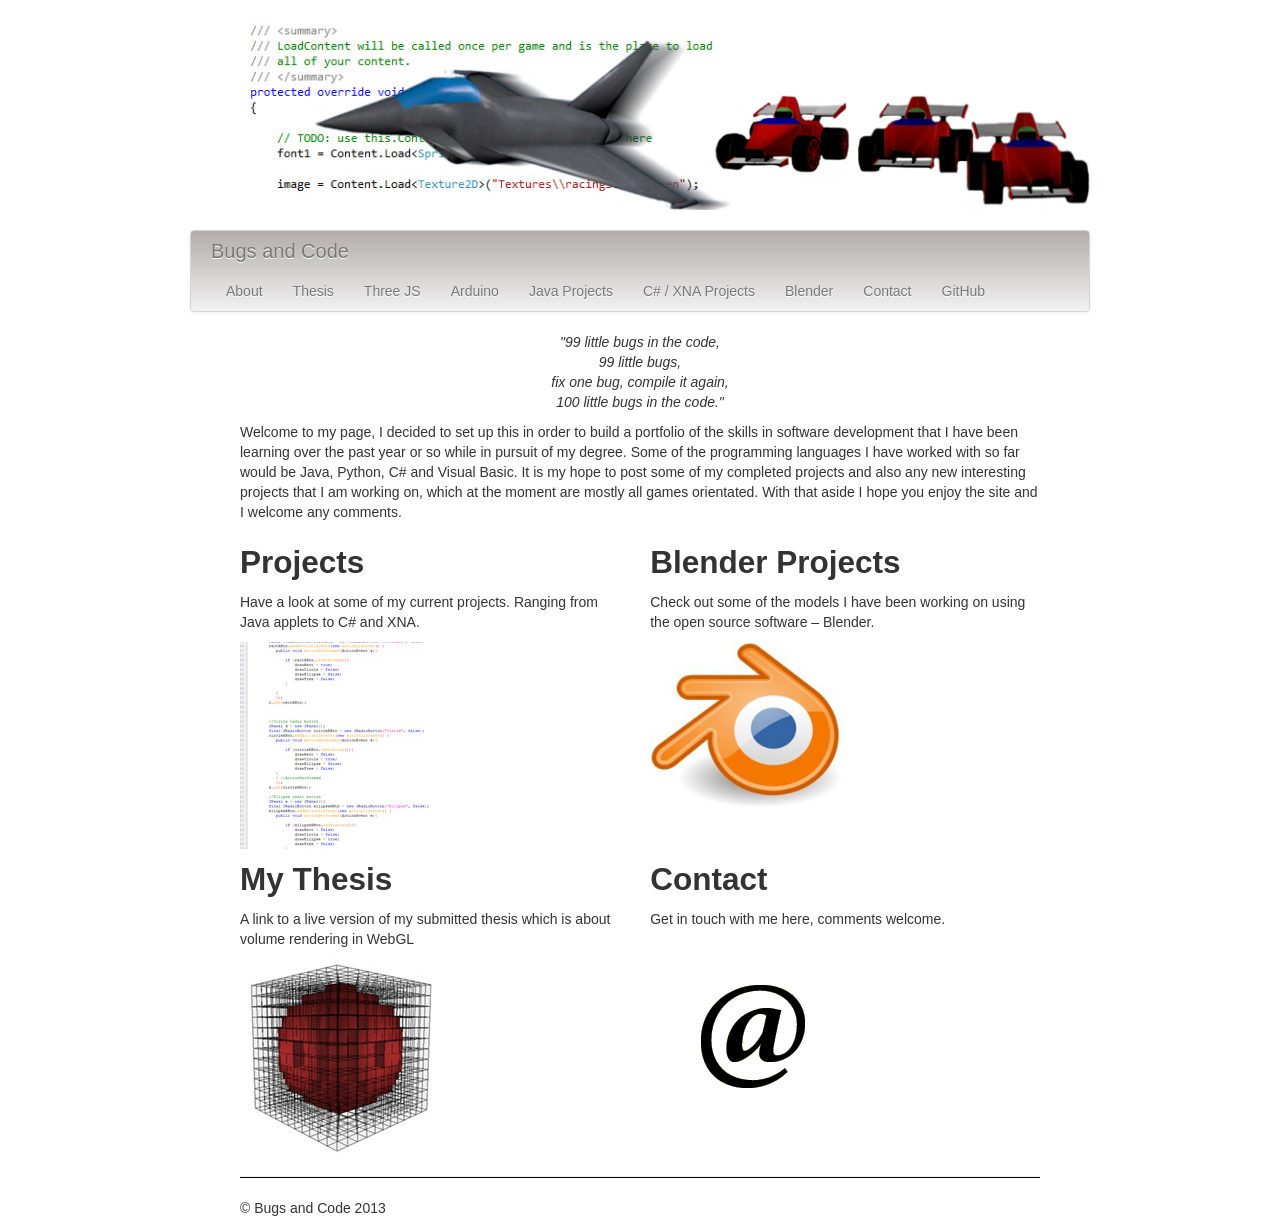
<file: index.html>
<!DOCTYPE html>
<html lang="en">
<head>
    <meta charset="utf-8">
    <title>Bugs and Code</title>
    <meta name="viewport" content="width=device-width, initial-scale=1.0">
    <meta name="description" content="">
    <meta name="author" content="">

    <!-- Le styles -->
    <link href="./css/bootstrap.min.css" rel="stylesheet">
    <link href="./css/site.css" rel="stylesheet">
    <style type="text/css">
        body {

            background-color: #ffffff;
        }
    </style>
    <link href="./css/bootstrap-responsive.min.css" rel="stylesheet">

    <!-- HTML5 shim, for IE6-8 support of HTML5 elements -->
    <!--[if lt IE 9]>
    <script src="../assets/js/html5shiv.js"></script>
    <![endif]-->
</head>
<body>
<div style="width:900px; margin:0 auto;">

    <img src="./img/title.jpg" alt="title image" style="padding: 20px"/>

    <div class="navbar">
    	  <div class="navbar-inner">
		    <div class="container">
                <a class="brand active" href="index.html">Bugs and Code</a>
		        <a class="btn btn-navbar" style="float: left" data-toggle="collapse" data-target=".nav-collapse">
		        <span class="icon-bar"></span>
		        <span class="icon-bar"></span>
		        <span class="icon-bar"></span>
		        </a>
		      <div class="nav-collapse">
		        <ul class="nav">
                        <li><a href="./html/about.html">About</a></li>
                        <li><a href="http://wtarr.github.io/Thesis" target="_blank">Thesis</a></li>
                        <li><a href="./html/threejs.html">Three JS</a></li>
                        <li><a href="./html/arduino.html">Arduino</a> </li>
                        <li><a href="./html/jprojects.html">Java Projects</a></li>
                        <li><a href="./html/csharpxna.html">C# / XNA Projects</a></li>
                        <li><a href="./html/blender.html">Blender</a></li>
                        <!--<li><a href="./html/links.html">Links</a></li>-->
                        <li><a href="./html/contact.html">Contact</a></li>
                        <li><a href="https://github.com/wtarr" target="_blank">GitHub</a></li>
                        <!--<li><a href="./html/unity.html">Unity</a></li>-->
		        </ul>		        	
		      </div><!-- /.nav-collapse -->
		    </div><!-- /.container -->
		  </div><!-- /navbar-inner -->
		</div><!-- /navbar -->

    <div style="padding-right: 50px; padding-left: 50px">  <!-- Content -->
        <strong style="text-align: center;">
        </strong>
        <p style="text-align: center;"><em>"99 little bugs in the code,<br/>
            99 little bugs,<br/>
            fix one bug, compile it again,<br/>
            100 little bugs in the code."</em></p>

        <p>Welcome to my page, I decided to set up this in order to build a portfolio of the skills in software
            development that I have been learning over the past year or so while in pursuit of my degree. Some
            of the programming languages I have worked with so far would be Java, Python, C# and Visual Basic.
            It is my hope to post some of my completed projects and also any new interesting projects that I am working
            on, which at the moment are mostly all games orientated. With that aside I hope you enjoy the site and I
            welcome any comments. </p>

        <div class="row-fluid">

            <div class="span6">
                <h2>Projects</h2>

                <p>Have a look at some of my current projects. Ranging from Java applets to C# and XNA.</p>
                <a href="html/projects.html"><img src="./img/code.jpg" alt="title image " width="200" height="200"/></a>
            </div>

            <div class="span6">
                <h2>Blender Projects</h2>

                <p>Check out some of the models I have been working on using the open source software – Blender.</p>
                <a href="html/blender.html"><img src="./img/logoblender.jpg" alt="title image" width="200" height="200"/></a>
            </div>
        </div>
        <div class="row-fluid">
            <div class="span6">
                <h2>My Thesis</h2>

                <p>A link to a live version of my submitted thesis which is about volume rendering in WebGL</p>
                <a href="http://wtarr.github.io/Thesis" target="_blank"><img src="./img/vox.jpg" alt="title image" width="200" height="200"/></a>
            </div>

            <div class="span6">
                <h2>Contact</h2>

                <p>Get in touch with me here, comments welcome.</p>
                <a href="html/contact.html"><img src="./img/contact.gif" alt="title image" width="200" height="200"/></a>
            </div>
        </div>


        <hr style="border-bottom-color: #000000">

        <p>&copy; Bugs and Code 2013</p>


    </div>  <!-- Content -->

 </div>
    <!-- Le javascript
    ================================================== -->
    <!-- Placed at the end of the document so the pages load faster -->
    <script src="./js/jquery-1.10.2.min.js"></script>
    <script src="./js/bootstrap.min.js"></script>


</body>
</html>
</file>
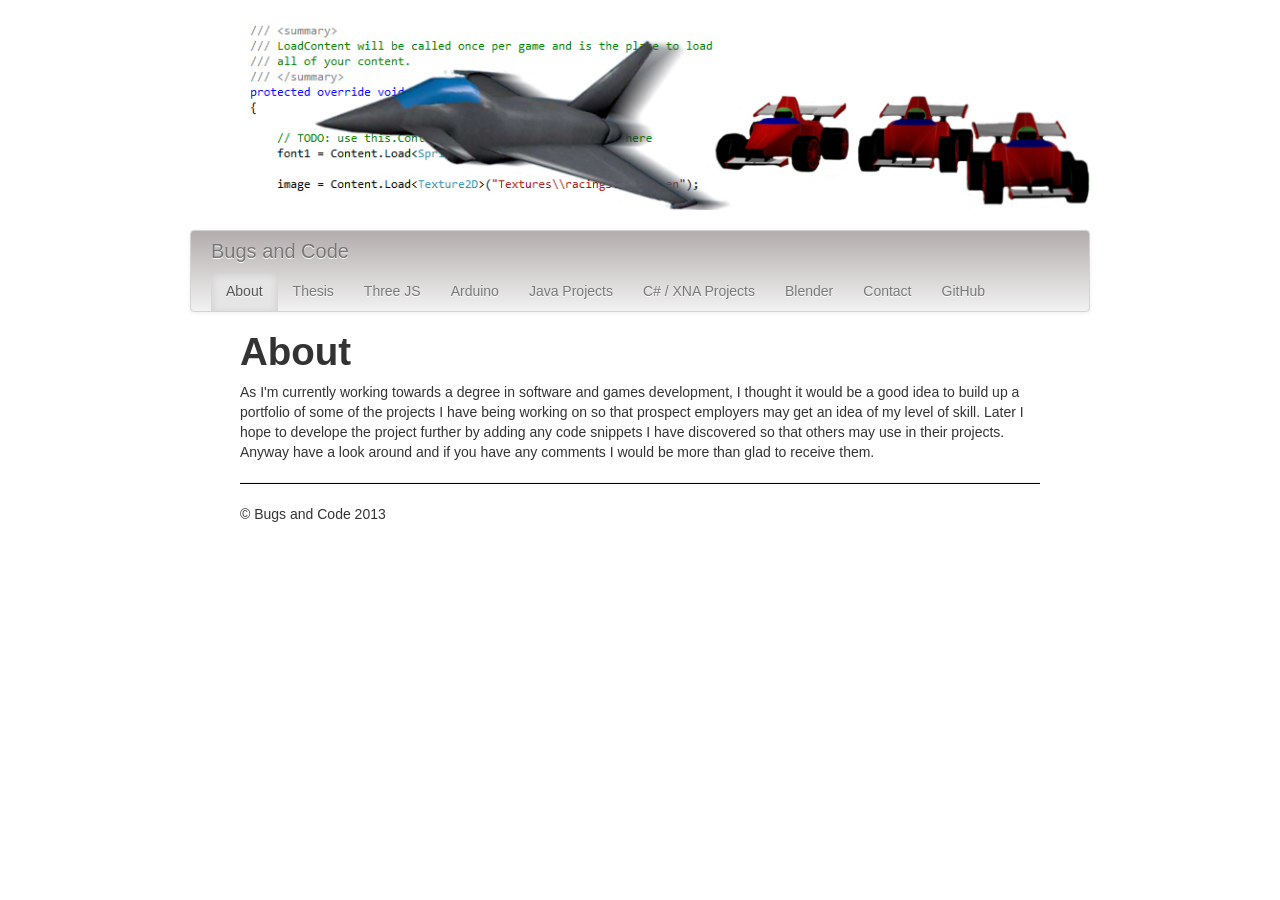
<file: html/about.html>
<!DOCTYPE html>
<html lang="en">
<head>
    <meta charset="utf-8">
    <title>Bugs and Code</title>
    <meta name="viewport" content="width=device-width, initial-scale=1.0">
    <meta name="description" content="">
    <meta name="author" content="">

    <!-- Le styles -->
    <link href="../css/bootstrap.min.css" rel="stylesheet">
    <link href="../css/site.css" rel="stylesheet">
    <style type="text/css">
        body {
            background-color: #ffffff;
        }
    </style>
    <link href="../css/bootstrap-responsive.min.css" rel="stylesheet">

    <!-- HTML5 shim, for IE6-8 support of HTML5 elements -->
    <!--[if lt IE 9]>
    <script src="../assets/js/html5shiv.js"></script>
    <![endif]-->
</head>
<body>
<div style="width:900px; margin:0 auto;">

    <img src="../img/title.jpg" alt="title image" style="padding: 20px"/>

    <div class="navbar">
        <div class="navbar-inner">
            <div class="container">
                <a class="brand " href="../index.html">Bugs and Code</a>
                <a class="btn btn-navbar" style="float: left" data-toggle="collapse" data-target=".nav-collapse">
                    <span class="icon-bar"></span>
                    <span class="icon-bar"></span>
                    <span class="icon-bar"></span>
                </a>
                <div class="nav-collapse">
                    <ul class="nav">
                        <li class="active"><a href="about.html">About</a></li>
                        <li><a href="http://wtarr.github.io/Thesis" target="_blank">Thesis</a></li>
                        <li><a href="threejs.html">Three JS</a></li>
                        <li><a href="arduino.html">Arduino</a> </li>
                        <li><a href="jprojects.html">Java Projects</a></li>
                        <li><a href="csharpxna.html">C# / XNA Projects</a></li>
                        <li><a href="blender.html">Blender</a></li>
                        <!--<li><a href="links.html">Links</a></li>-->
                        <li><a href="contact.html">Contact</a></li>
                        <li><a href="https://github.com/wtarr" target="_blank">GitHub</a></li>
                        <!--<li><a href="unity.html">Unity</a></li>-->
                    </ul>
                </div><!-- /.nav-collapse -->
            </div><!-- /.container -->
        </div><!-- /navbar-inner -->
    </div><!-- /navbar -->

    <div style="padding-right: 50px; padding-left: 50px">  <!-- Content -->

        <h1>About</h1>

        <p>
            As I'm currently working towards a degree in software and games development, I thought it would be a good idea to build up a portfolio of some of the projects I have being working on so that prospect employers may get an idea of my level of skill. Later I hope to develope the project further by adding any code snippets I have discovered so that others may use in their projects.
        Anyway have a look around and if you have any comments I would be more than glad to receive them.
        </p>
        <hr style="border-bottom-color: #000000">

        <p>&copy; Bugs and Code 2013</p>


    </div>  <!-- Content -->

</div>
<!-- Le javascript
================================================== -->
<!-- Placed at the end of the document so the pages load faster -->
<script src="../js/jquery-1.10.2.min.js"></script>
<script src="../js/bootstrap.min.js"></script>


</body>
</html>
</file>
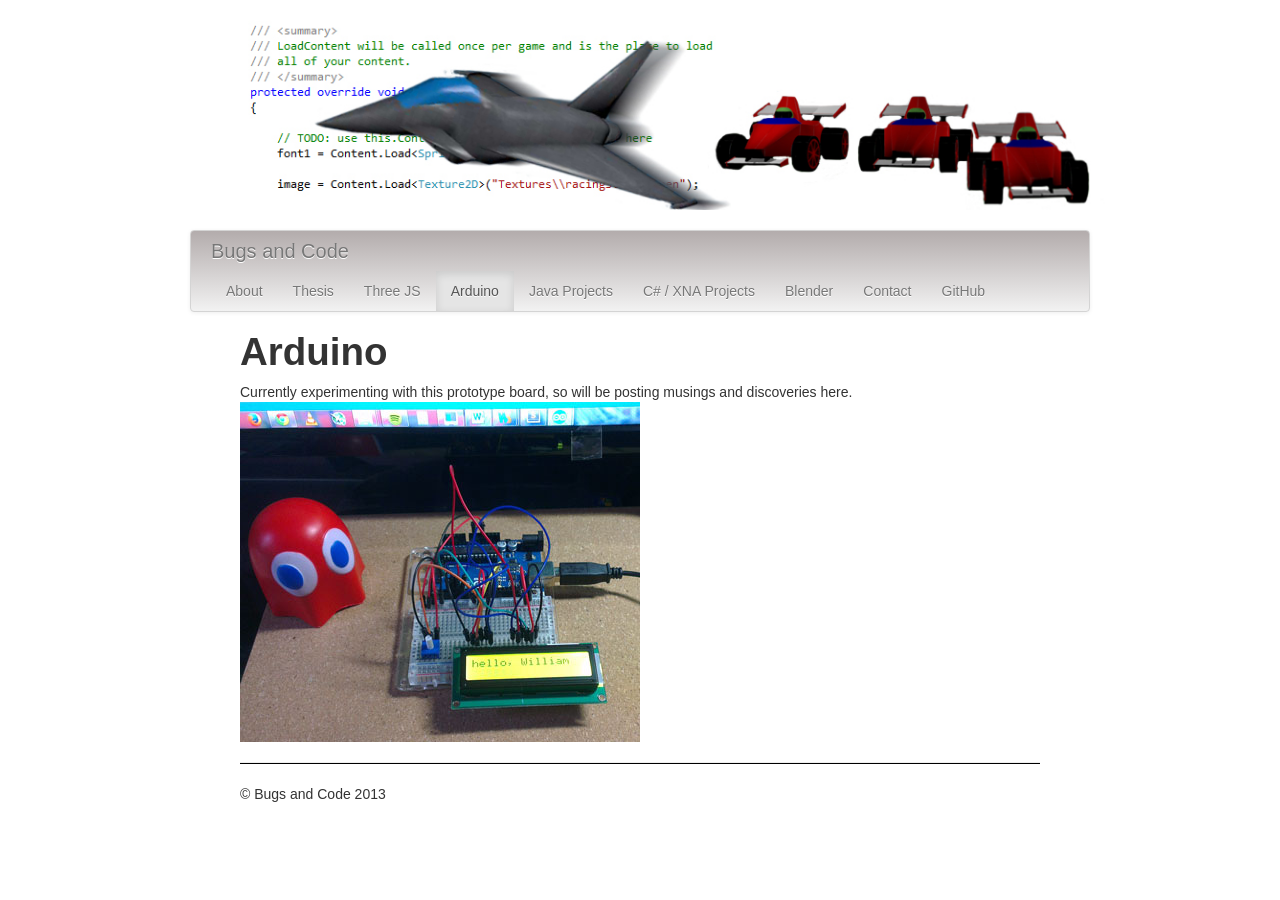
<file: html/arduino.html>
<!DOCTYPE html>
<html lang="en">
<head>
    <meta charset="utf-8">
    <title>Bugs and Code</title>
    <meta name="viewport" content="width=device-width, initial-scale=1.0">
    <meta name="description" content="">
    <meta name="author" content="">

    <!-- Le styles -->
    <link href="../css/bootstrap.min.css" rel="stylesheet">
    <link href="../css/site.css" rel="stylesheet">
    <style type="text/css">
        body {
            background-color: #ffffff;
        }
    </style>
    <link href="../css/bootstrap-responsive.min.css" rel="stylesheet">

    <!-- HTML5 shim, for IE6-8 support of HTML5 elements -->
    <!--[if lt IE 9]>
    <script src="../assets/js/html5shiv.js"></script>
    <![endif]-->
</head>
<body>
<div style="width:900px; margin:0 auto;">

    <img src="../img/title.jpg" alt="title image" style="padding: 20px"/>

    <div class="navbar">
        <div class="navbar-inner">
            <div class="container">
                <a class="brand " href="../index.html">Bugs and Code</a>
                <a class="btn btn-navbar" style="float: left" data-toggle="collapse" data-target=".nav-collapse">
                    <span class="icon-bar"></span>
                    <span class="icon-bar"></span>
                    <span class="icon-bar"></span>
                </a>
                <div class="nav-collapse">
                    <ul class="nav">
                        <li><a href="about.html">About</a></li>
                        <li><a href="http://wtarr.github.io/Thesis" target="_blank">Thesis</a></li>
                        <li><a href="threejs.html">Three JS</a></li>
                        <li class="active"><a href="arduino.html">Arduino</a> </li>
                        <li><a href="jprojects.html">Java Projects</a></li>
                        <li><a href="csharpxna.html">C# / XNA Projects</a></li>
                        <li><a href="blender.html">Blender</a></li>
                        <!--<li><a href="links.html">Links</a></li>-->
                        <li><a href="contact.html">Contact</a></li>
                        <li><a href="https://github.com/wtarr" target="_blank">GitHub</a></li>
                        <!--<li><a href="unity.html">Unity</a></li>-->
                    </ul>
                </div><!-- /.nav-collapse -->
            </div><!-- /.container -->
        </div><!-- /navbar-inner -->
    </div><!-- /navbar -->

    <div style="padding-right: 50px; padding-left: 50px">  <!-- Content -->

        <h1>Arduino</h1>

        <p>
           Currently experimenting with this prototype board, so will be posting musings and discoveries here.
            <img src="../img/ardLCD.jpg"/>
        </p>



        <hr style="border-bottom-color: #000000">

        <p>&copy; Bugs and Code 2013</p>


    </div>  <!-- Content -->

</div>
<!-- Le javascript
================================================== -->
<!-- Placed at the end of the document so the pages load faster -->
<script src="../js/jquery-1.10.2.min.js"></script>
<script src="../js/bootstrap.min.js"></script>


</body>
</html>
</file>
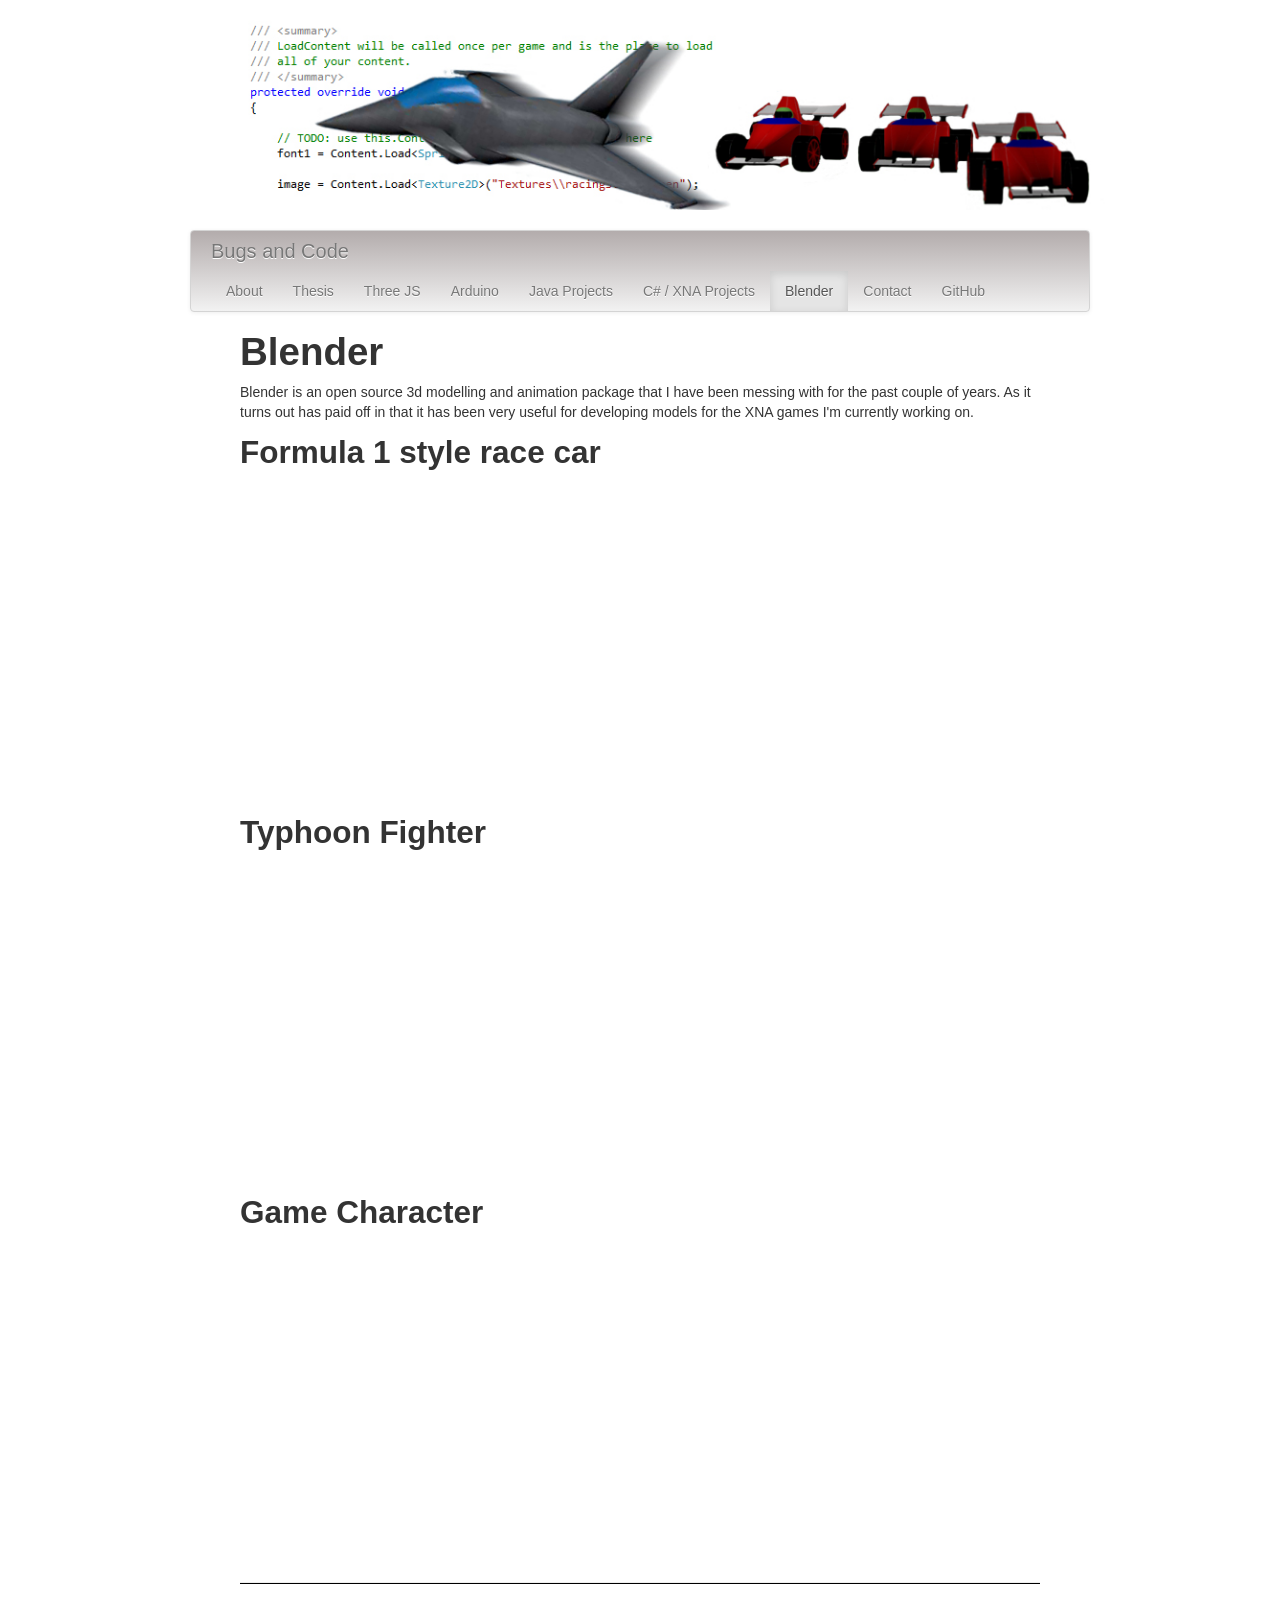
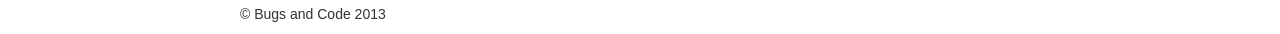
<file: html/blender.html>
<!DOCTYPE html>
<html lang="en">
<head>
    <meta charset="utf-8">
    <title>Bugs and Code</title>
    <meta name="viewport" content="width=device-width, initial-scale=1.0">
    <meta name="description" content="">
    <meta name="author" content="">

    <!-- Le styles -->
    <link href="../css/bootstrap.min.css" rel="stylesheet">
    <link href="../css/site.css" rel="stylesheet">
    <style type="text/css">
        body {

            background-color: #ffffff;
        }
    </style>
    <link href="../css/bootstrap-responsive.min.css" rel="stylesheet">

    <!-- HTML5 shim, for IE6-8 support of HTML5 elements -->
    <!--[if lt IE 9]>
    <script src="../assets/js/html5shiv.js"></script>
    <![endif]-->
</head>
<body>
<div style="width:900px; margin:0 auto;">

    <img src="../img/title.jpg" alt="title image" style="padding: 20px"/>

    <div class="navbar">
        <div class="navbar-inner">
            <div class="container">
                <a class="brand" href="../index.html">Bugs and Code</a>
                <a class="btn btn-navbar" style="float: left" data-toggle="collapse" data-target=".nav-collapse">
                    <span class="icon-bar"></span>
                    <span class="icon-bar"></span>
                    <span class="icon-bar"></span>
                </a>
                <div class="nav-collapse">
                    <ul class="nav">
                        <li><a href="about.html">About</a></li>
                        <li><a href="http://wtarr.github.io/Thesis" target="_blank">Thesis</a></li>
                        <li><a href="threejs.html">Three JS</a></li>
                        <li><a href="arduino.html">Arduino</a> </li>
                        <li><a href="jprojects.html">Java Projects</a></li>
                        <li><a href="csharpxna.html">C# / XNA Projects</a></li>
                        <li class="active"><a href="./html/blender.html">Blender</a></li>
                        <!--<li><a href="links.html">Links</a></li>-->
                        <li><a href="contact.html">Contact</a></li>
                        <li><a href="https://github.com/wtarr" target="_blank">GitHub</a></li>
                        <!--<li><a href="unity.html">Unity</a></li>-->
                    </ul>
                </div><!-- /.nav-collapse -->
            </div><!-- /.container -->
        </div><!-- /navbar-inner -->
    </div><!-- /navbar -->

    <div style="padding-right: 50px; padding-left: 50px">  <!-- Content -->

        <h1>Blender</h1>
        Blender is an open source 3d modelling and animation package that I have been messing with for the past couple of years. As it turns out has paid off in that it has been very useful for developing models for the XNA games I'm currently working on.
        <h2>Formula 1 style race car</h2>
        <iframe src="https://www.youtube.com/embed/H-TNM9Y_tI4?rel=0" frameborder="0" width="560" height="315"></iframe>
        <h2>Typhoon Fighter</h2>
        <iframe src="https://www.youtube.com/embed/B5uKPDHwpp0?rel=0" frameborder="0" width="560" height="315"></iframe>

        &nbsp;
        <h2>Game Character</h2>
        <iframe src="https://www.youtube.com/embed/9dQLt8dmRds?rel=0" frameborder="0" width="560" height="315"></iframe>


        <hr style="border-bottom-color: #000000">

        <p>&copy; Bugs and Code 2013</p>


    </div>  <!-- Content -->

</div>
<!-- Le javascript
================================================== -->
<!-- Placed at the end of the document so the pages load faster -->
<script src="../js/jquery-1.10.2.min.js"></script>
<script src="../js/bootstrap.min.js"></script>


</body>
</html>
</file>
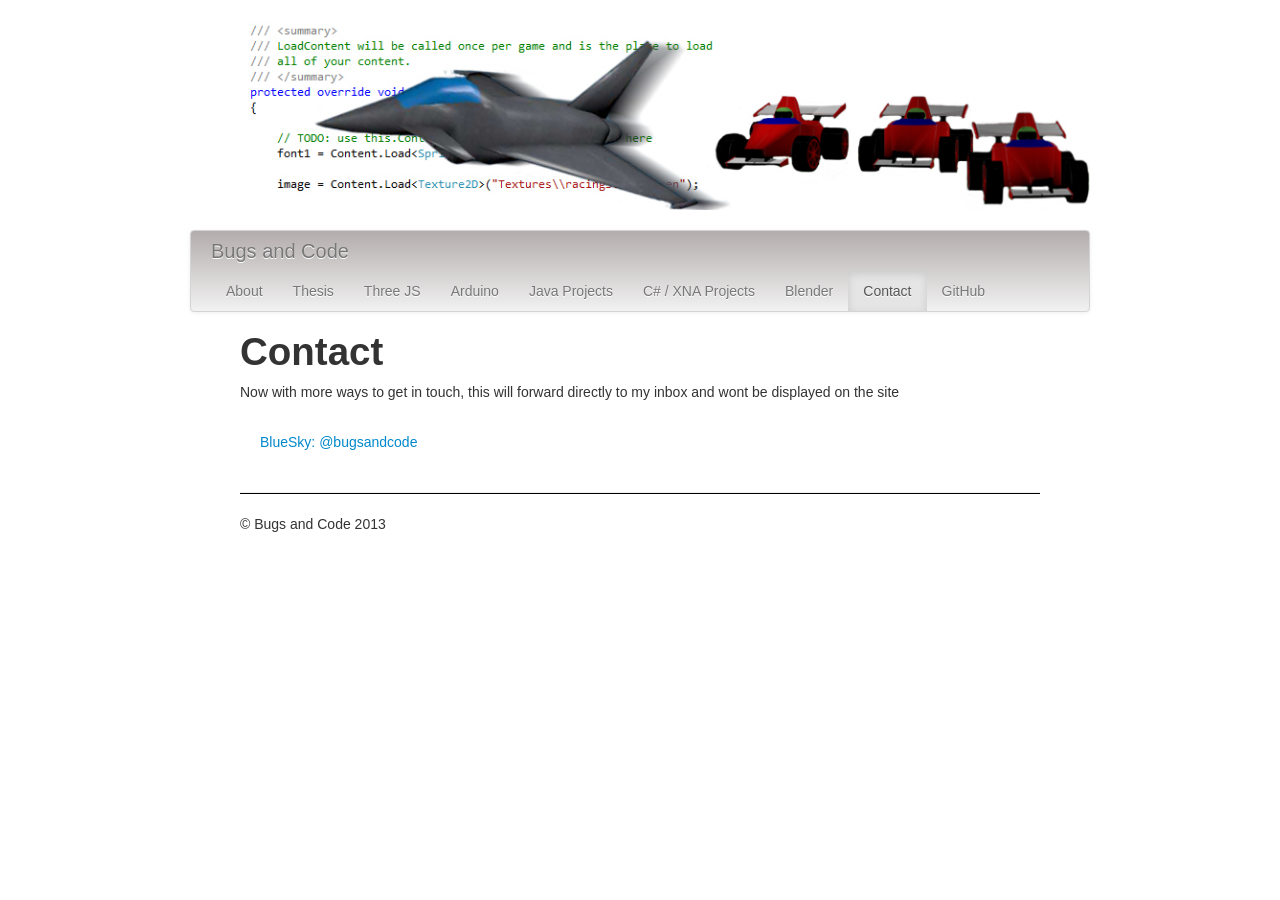
<file: html/contact.html>
<!DOCTYPE html>
<html lang="en">

<head>
    <meta charset="utf-8">
    <title>Bugs and Code</title>
    <meta name="viewport" content="width=device-width, initial-scale=1.0">
    <meta name="description" content="">
    <meta name="author" content="">

    <!-- Le styles -->
    <link href="../css/bootstrap.min.css" rel="stylesheet">
    <link href="../css/site.css" rel="stylesheet">
    <style type="text/css">
        body {

            background-color: #ffffff;
        }
    </style>
    <link href="../css/bootstrap-responsive.min.css" rel="stylesheet">

    <!-- HTML5 shim, for IE6-8 support of HTML5 elements -->
    <!--[if lt IE 9]>
    <script src="../assets/js/html5shiv.js"></script>
    <![endif]-->
</head>

<body>
    <div style="width:900px; margin:0 auto;">

        <img src="../img/title.jpg" alt="title image" style="padding: 20px" />

        <div class="navbar">
            <div class="navbar-inner">
                <div class="container">
                    <a class="brand" href="../index.html">Bugs and Code</a>
                    <a class="btn btn-navbar" style="float: left" data-toggle="collapse" data-target=".nav-collapse">
                        <span class="icon-bar"></span>
                        <span class="icon-bar"></span>
                        <span class="icon-bar"></span>
                    </a>
                    <div class="nav-collapse">
                        <ul class="nav">
                            <li>
                                <a href="about.html">About</a>
                            </li>
                            <li>
                                <a href="http://wtarr.github.io/Thesis" target="_blank">Thesis</a>
                            </li>
                            <li>
                                <a href="threejs.html">Three JS</a>
                            </li>
                            <li>
                                <a href="arduino.html">Arduino</a>
                            </li>
                            <li>
                                <a href="jprojects.html">Java Projects</a>
                            </li>
                            <li>
                                <a href="csharpxna.html">C# / XNA Projects</a>
                            </li>
                            <li>
                                <a href="blender.html">Blender</a>
                            </li>
                            <!--<li><a href="links.html">Links</a></li>-->
                            <li class="active">
                                <a href="./contact.html">Contact</a>
                            </li>
                            <li>
                                <a href="https://github.com/wtarr" target="_blank">GitHub</a>
                            </li>
                            <!--<li><a href="unity.html">Unity</a></li>-->
                        </ul>
                    </div>
                    <!-- /.nav-collapse -->
                </div>
                <!-- /.container -->
            </div>
            <!-- /navbar-inner -->
        </div>
        <!-- /navbar -->

        <div style="padding-right: 50px; padding-left: 50px">
            <!-- Content -->

            <h1>Contact</h1>
            <p>Now with more ways to get in touch, this will forward directly to my inbox and wont be displayed on the site</p>

            <div style="padding: 20px"><a href="https://bsky.app/profile/bugsandcode.bsky.social">BlueSky: @bugsandcode</a></div>
            
            <hr style="border-bottom-color: #000000">

            <p>&copy; Bugs and Code 2013</p>


        </div>
        <!-- Content -->

    </div>
    <!-- Le javascript
================================================== -->
    <!-- Placed at the end of the document so the pages load faster -->
    <script src="../js/jquery-1.10.2.min.js"></script>
    <script src="../js/bootstrap.min.js"></script>


</body>

</html>
</file>
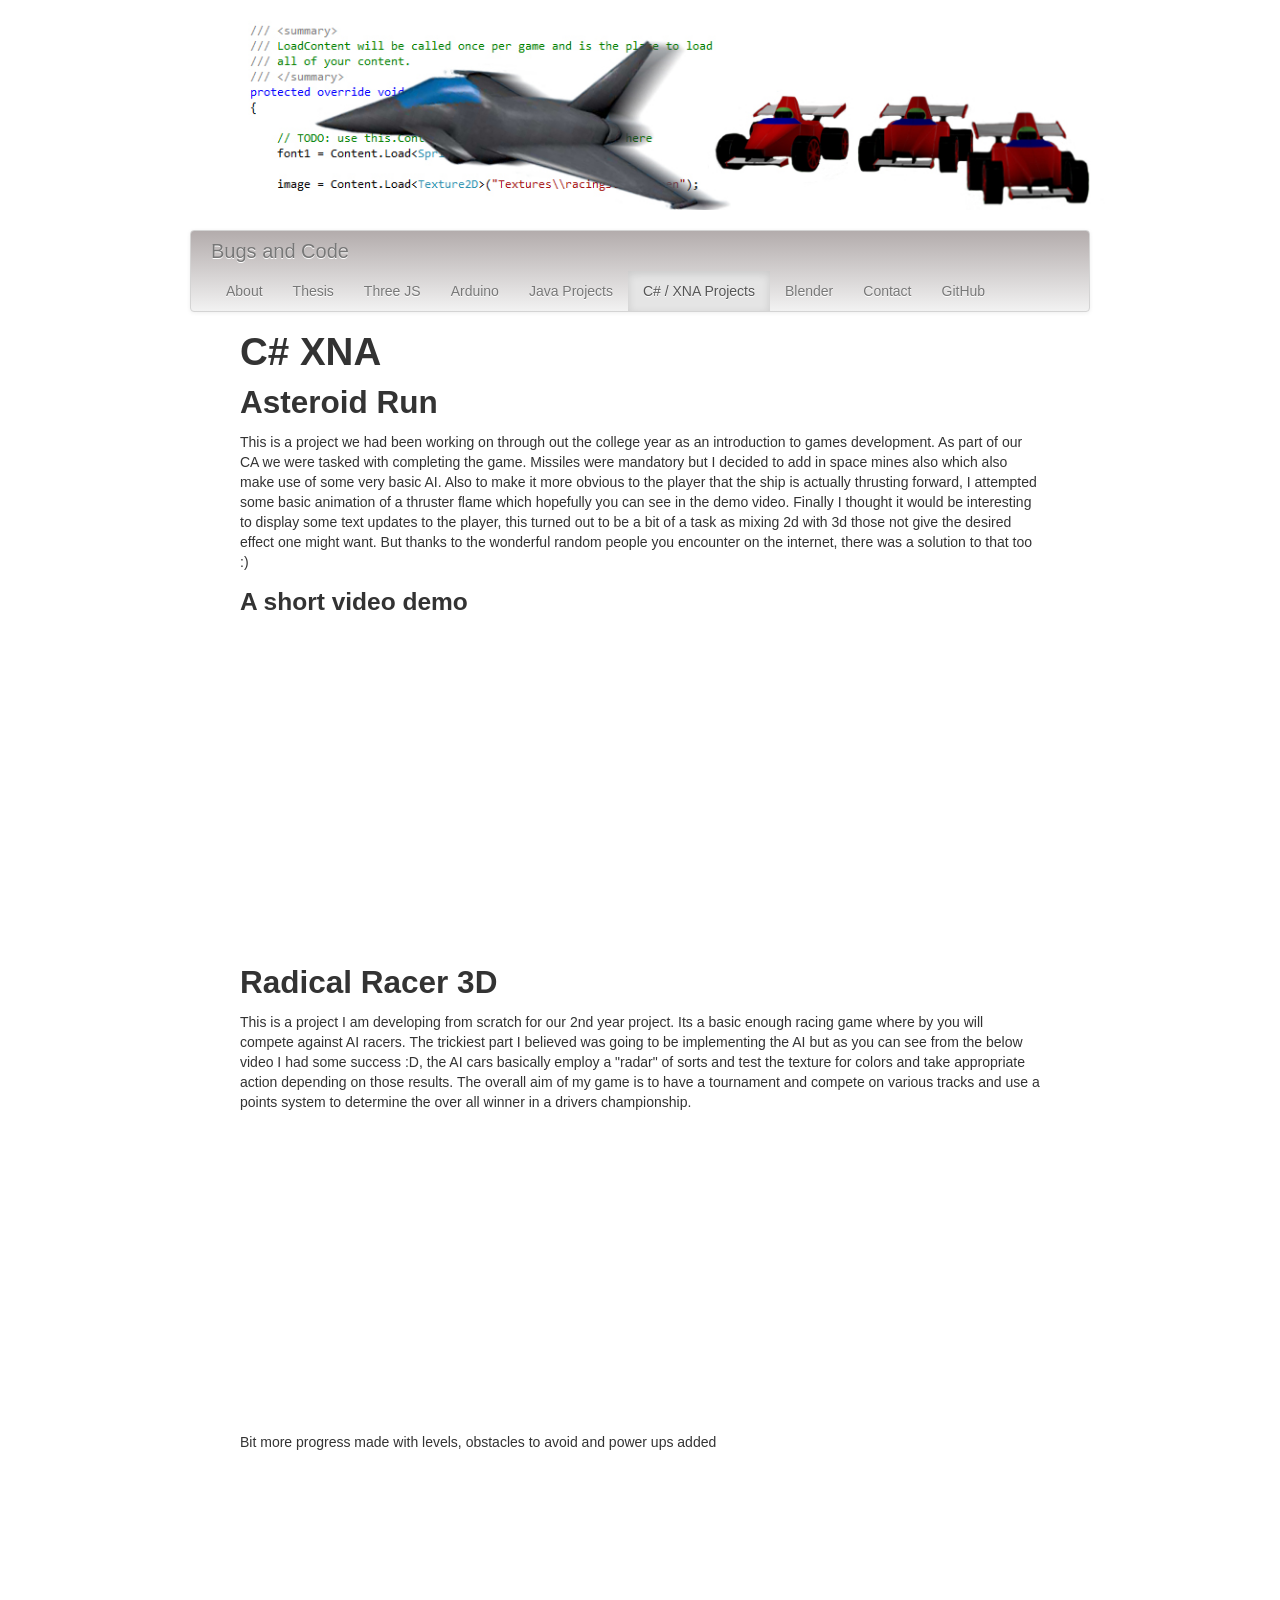
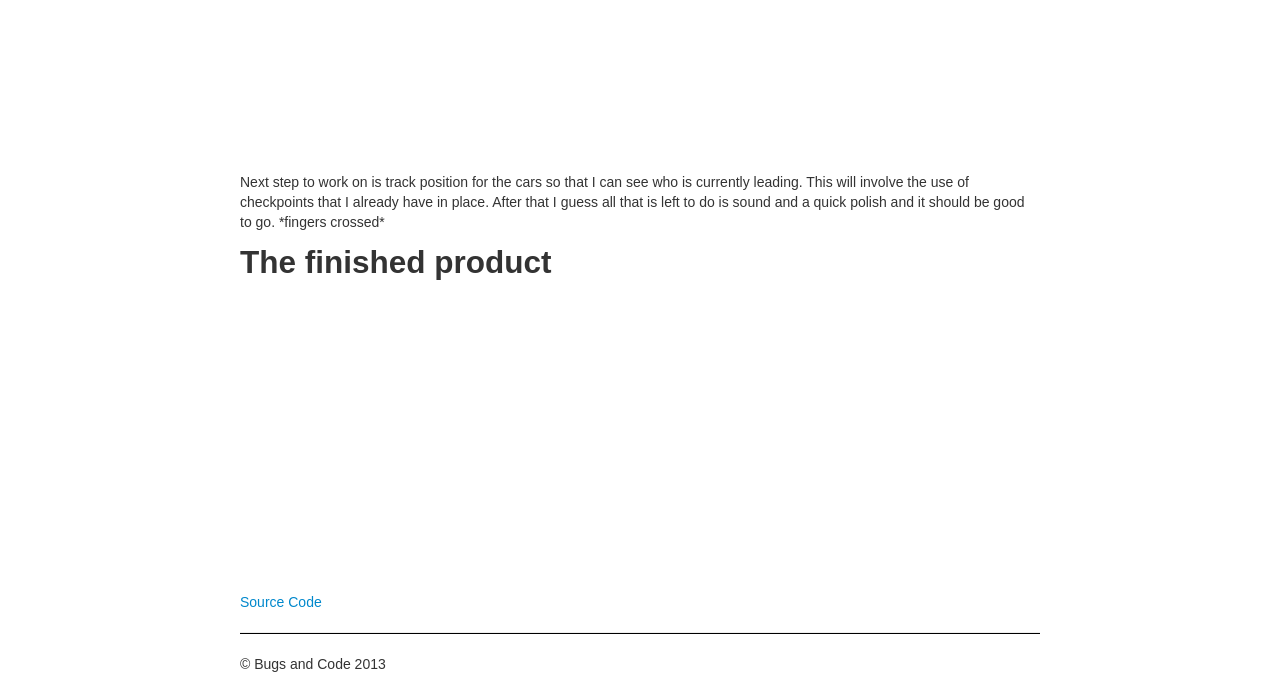
<file: html/csharpxna.html>
<!DOCTYPE html>
<html lang="en">
<head>
    <meta charset="utf-8">
    <title>Bugs and Code</title>
    <meta name="viewport" content="width=device-width, initial-scale=1.0">
    <meta name="description" content="">
    <meta name="author" content="">

    <!-- Le styles -->
    <link href="../css/bootstrap.min.css" rel="stylesheet">
    <link href="../css/site.css" rel="stylesheet">
    <style type="text/css">
        body {

            background-color: #ffffff;
        }
    </style>
    <link href="../css/bootstrap-responsive.min.css" rel="stylesheet">

    <!-- HTML5 shim, for IE6-8 support of HTML5 elements -->
    <!--[if lt IE 9]>
    <script src="../assets/js/html5shiv.js"></script>
    <![endif]-->
</head>
<body>

<div style="width:900px; margin:0 auto;">

    <img src="../img/title.jpg" alt="title image" style="padding: 20px"/>

    <div class="navbar">
        <div class="navbar-inner">
            <div class="container">
                <a class="brand" href="../index.html">Bugs and Code</a>
                <a class="btn btn-navbar" style="float: left" data-toggle="collapse" data-target=".nav-collapse">
                    <span class="icon-bar"></span>
                    <span class="icon-bar"></span>
                    <span class="icon-bar"></span>
                </a>
                <div class="nav-collapse">
                    <ul class="nav">
                        <li><a href="about.html">About</a></li>
                        <li><a href="http://wtarr.github.io/Thesis" target="_blank">Thesis</a></li>
                        <li><a href="threejs.html">Three JS</a></li>
                        <li><a href="arduino.html">Arduino</a> </li>
                        <li><a href="jprojects.html">Java Projects</a></li>
                        <li class="active"><a href="csharpxna.html">C# / XNA Projects</a></li>
                        <li><a href="blender.html">Blender</a></li>
                        <!--<li><a href="links.html">Links</a></li>-->
                        <li><a href="contact.html">Contact</a></li>
                        <li><a href="https://github.com/wtarr" target="_blank">GitHub</a></li>
                        <!--<li><a href="unity.html">Unity</a></li>-->
                    </ul>
                </div><!-- /.nav-collapse -->
            </div><!-- /.container -->
        </div><!-- /navbar-inner -->
    </div><!-- /navbar -->

    <div style="padding-right: 50px; padding-left: 50px">  <!-- Content -->

        <h1>C# XNA</h1>
        <h2>Asteroid Run</h2>
        <p>This is a project we had been working on through out the college year as an introduction to games development.
            As part of our CA we were tasked with completing the game. Missiles were mandatory but I decided to add in
            space mines also which also make use of some very basic AI. Also to make it more obvious to the player that
            the ship is actually thrusting forward, I attempted some basic animation of a thruster flame which hopefully
            you can see in the demo video. Finally I thought it would be interesting to display some text updates to the
            player, this turned out to be a bit of a task as mixing 2d with 3d those not give the desired effect one might
            want. But thanks to the wonderful random people you encounter on the internet, there was a solution to that
            too :)</p>
        <h3>A short video demo</h3>
        <iframe src="https://www.youtube.com/embed/5IHXC9z8KAw?rel=0" height="315" width="420" frameborder="0"></iframe>


        <h2>Radical Racer 3D</h2>
        This is a project I am developing from scratch for our 2nd year project. Its a basic enough racing game where by you will compete against AI racers. The trickiest part I believed was going to be implementing the AI but as you can see from the below video I had some success :D, the AI cars basically employ a "radar" of sorts and test the texture for colors and take appropriate action depending on those results. The overall aim of my game is to have a tournament and compete on various tracks and use a points system to determine the over all winner in a drivers championship.
           <br/>
        <iframe src="https://www.youtube.com/embed/klk787D2MH0?rel=0" height="315" width="420" frameborder="0"></iframe>
                <br/>
        Bit more progress made with levels, obstacles to avoid and power ups added
        <br/>
        <iframe src="https://www.youtube.com/embed/6YJmmYPHnyc?rel=0" height="315" width="420" frameborder="0"></iframe>
        <br/>
        Next step to work on is track position for the cars so that I can see who is currently leading. This will involve the use of checkpoints that I already have in place. After that I guess all that is left to do is sound and a quick polish and it should be good to go. *fingers crossed*
        <h2>The finished product</h2>
        <a title="Source" href="https://github.com/wtarr/XNA_3DRADICALRACER" target="_blank">Source Code</a>

        &nbsp;

        <iframe src="https://www.youtube.com/embed/1kny2I8kEIg?rel=0" height="315" width="560" frameborder="0"></iframe>



        <hr style="border-bottom-color: #000000">

        <p>&copy; Bugs and Code 2013</p>


    </div>  <!-- Content -->

 </div>

<!-- Le javascript ================================================== -->
<!-- Placed at the end of the document so the pages load faster -->
<script src="../js/jquery-1.10.2.min.js"></script>
<script src="../js/bootstrap.min.js"></script>


</body>
</html>
</file>
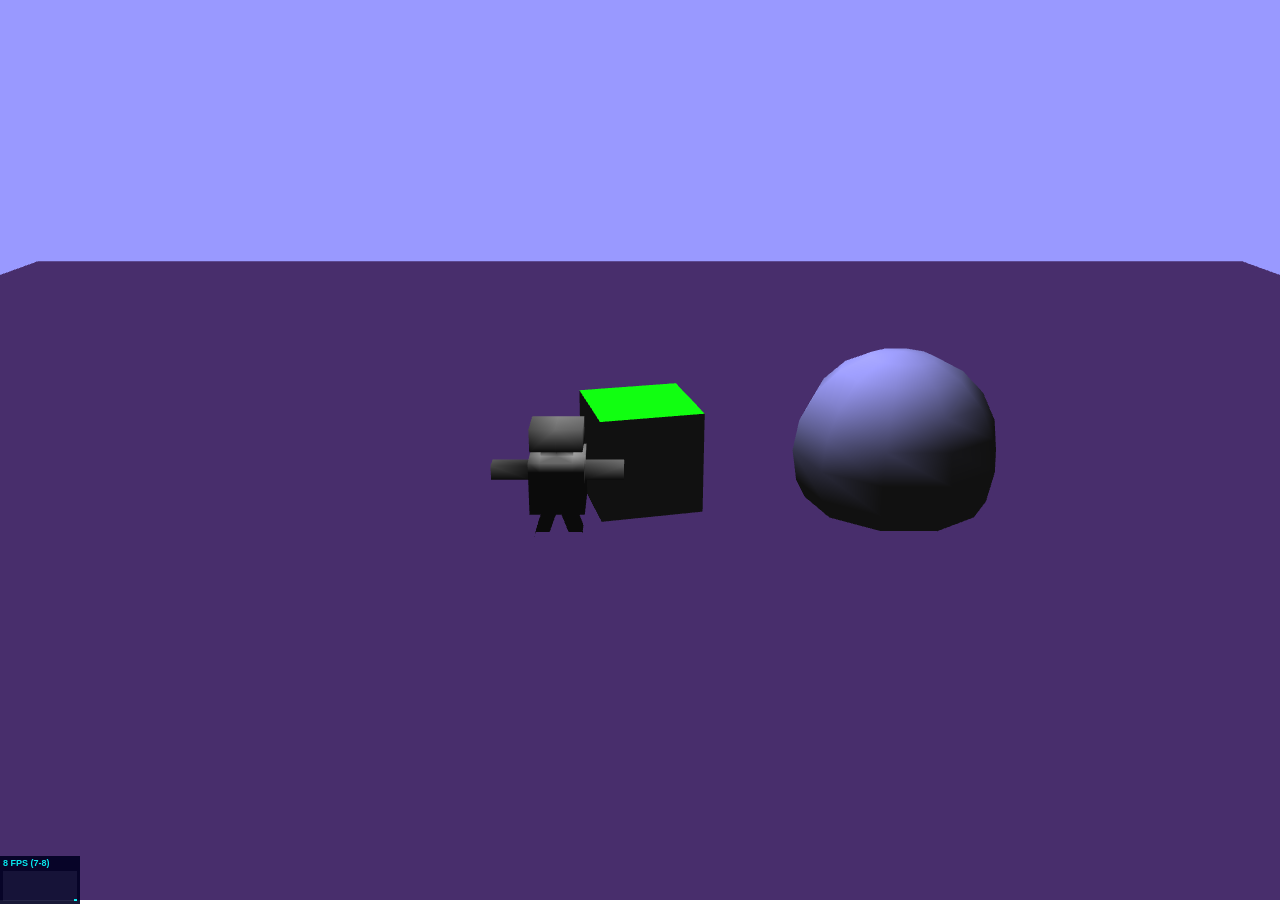
<file: html/helloThreeJS.html>
<!DOCTYPE html>
<html>
<head>
    <title>Hello</title>
    <script src="../js/3dLib/three.js"></script>
    <script src="../js/3dLib/stats.min.js"></script>
    <script src="../js/3dLib/OrbitControls.js"></script>
    <script src="../js/3dLib/THREEx.KeyboardState.js"></script>
    <script src="../js/3dLib/THREEx.WindowResize.js"></script>
    <script src="../js/3dLib/THREEx.KeyboardState.js"></script>
    <script src="../js/jquery-1.10.2.min.js"></script>

</head>
<body>
<div id="ThreeJS" style="z-index: 1; position: absolute; left: 0px; top: 0px"></div>

<script>
    var container, scene, camera, renderer, controls, stats;
    var keyboard = new THREEx.KeyboardState();
    var clock = new THREE.Clock();

    var cube;
    var model;

    // Setup
    init();

    // Loop
    animate();

    function init()
    {
        var sphereMat;
        scene = new THREE.Scene();

        var screenWidth = window.innerWidth, screenHeight = window.innerHeight;

        var viewAngle = 45, aspectRatio = screenWidth / screenHeight, near = 0.1, far = 20000;

        camera = new THREE.PerspectiveCamera(viewAngle, aspectRatio, near, far ); // wherever you are ...

        scene.add(camera);

        camera.position.set(0, 150, 400);
        camera.lookAt(scene.position);

        // Could use a detector here
        renderer = new THREE.WebGLRenderer( { antialias: true});

        renderer.setSize(screenWidth, screenHeight);

        container = document.getElementById('ThreeJS');

        container.appendChild( renderer.domElement );

        THREEx.WindowResize(renderer, camera);
        //THREEx.FullScreen.bindKey({ charCode: 'm'.charCodeAt(0)});

        controls = new THREE.OrbitControls( camera, renderer.domElement );

        // Stats panel
        stats = new Stats();
        stats.domElement.style.position = 'absolute';
        stats.domElement.style.bottom = '0px';
        stats.domElement.style.zIndex = 100;
        container.appendChild( stats.domElement );

        // Lights
        var light = new THREE.PointLight(0xffffff);
        light.position.set( 0, 250, 0);
        scene.add(light);
        var ambientLight = new THREE.AmbientLight(0x111111);
        scene.add(ambientLight);

        // SPHERE
        var sphereGeometry = new THREE.SphereGeometry(40, 10, 10);
        sphereMat = new THREE.MeshLambertMaterial({color: 0x9999ff});
        var sphere = new THREE.Mesh(sphereGeometry, sphereMat);
        sphere.position.set(100, 0, 0);
        scene.add(sphere);

        // CUBE
        var cubeGeo = new THREE.CubeGeometry(40,40, 40);
        var cubeMat = new THREE.MeshLambertMaterial( {color : 0x00ff00});
        cube = new THREE.Mesh(cubeGeo, cubeMat);

        cube.position.set(0, 0, 0);

        scene.add(cube);

        // FLOOR
        var floorGeometry = new THREE.PlaneGeometry(1000, 1000);
        var floorMat = new THREE.MeshLambertMaterial( { color: 0x9950ff});
        var floor = new THREE.Mesh(floorGeometry, floorMat);
        floor.rotation.x = 3 * (Math.PI / 2);
        floor.position.set(0, -20, 0);
        scene.add(floor);

       // SKYBOX
        var skyBoxGeometry = new THREE.CubeGeometry( 5000, 5000, 5000 );
        var skyBoxMaterial = new THREE.MeshBasicMaterial( { color : 0x9999ff,
        side: THREE.BackSide});
        var skybox = new THREE.Mesh( skyBoxGeometry, skyBoxMaterial );
        scene.add(skybox);
        //scene.fog = new THREE.FogExp2( 0x9999ff, 0.00025 );

        // Model
        var jsonLoader = new THREE.JSONLoader();
        jsonLoader.load("../resources/model.js", addModelToScene);
    }

    function addModelToScene(geometry, materials)
    {
        var mat = new THREE.MeshFaceMaterial(materials);
        model = new THREE.Mesh(geometry, mat);
        model.scale.set(10, 10, 10);
        model.position.set(-30, 0, 30);
        scene.add(model);
    }

    function animate()
    {
        requestAnimationFrame(animate);
        render();
        update();
    }

    function update()
    {
        var delta = clock.getDelta();

        controls.update();
        stats.update();

        cube.rotation.y += 0.9 * delta;

    }

    function render()
    {
        renderer.render( scene, camera );
    }

</script>
</body>
</html>
</file>
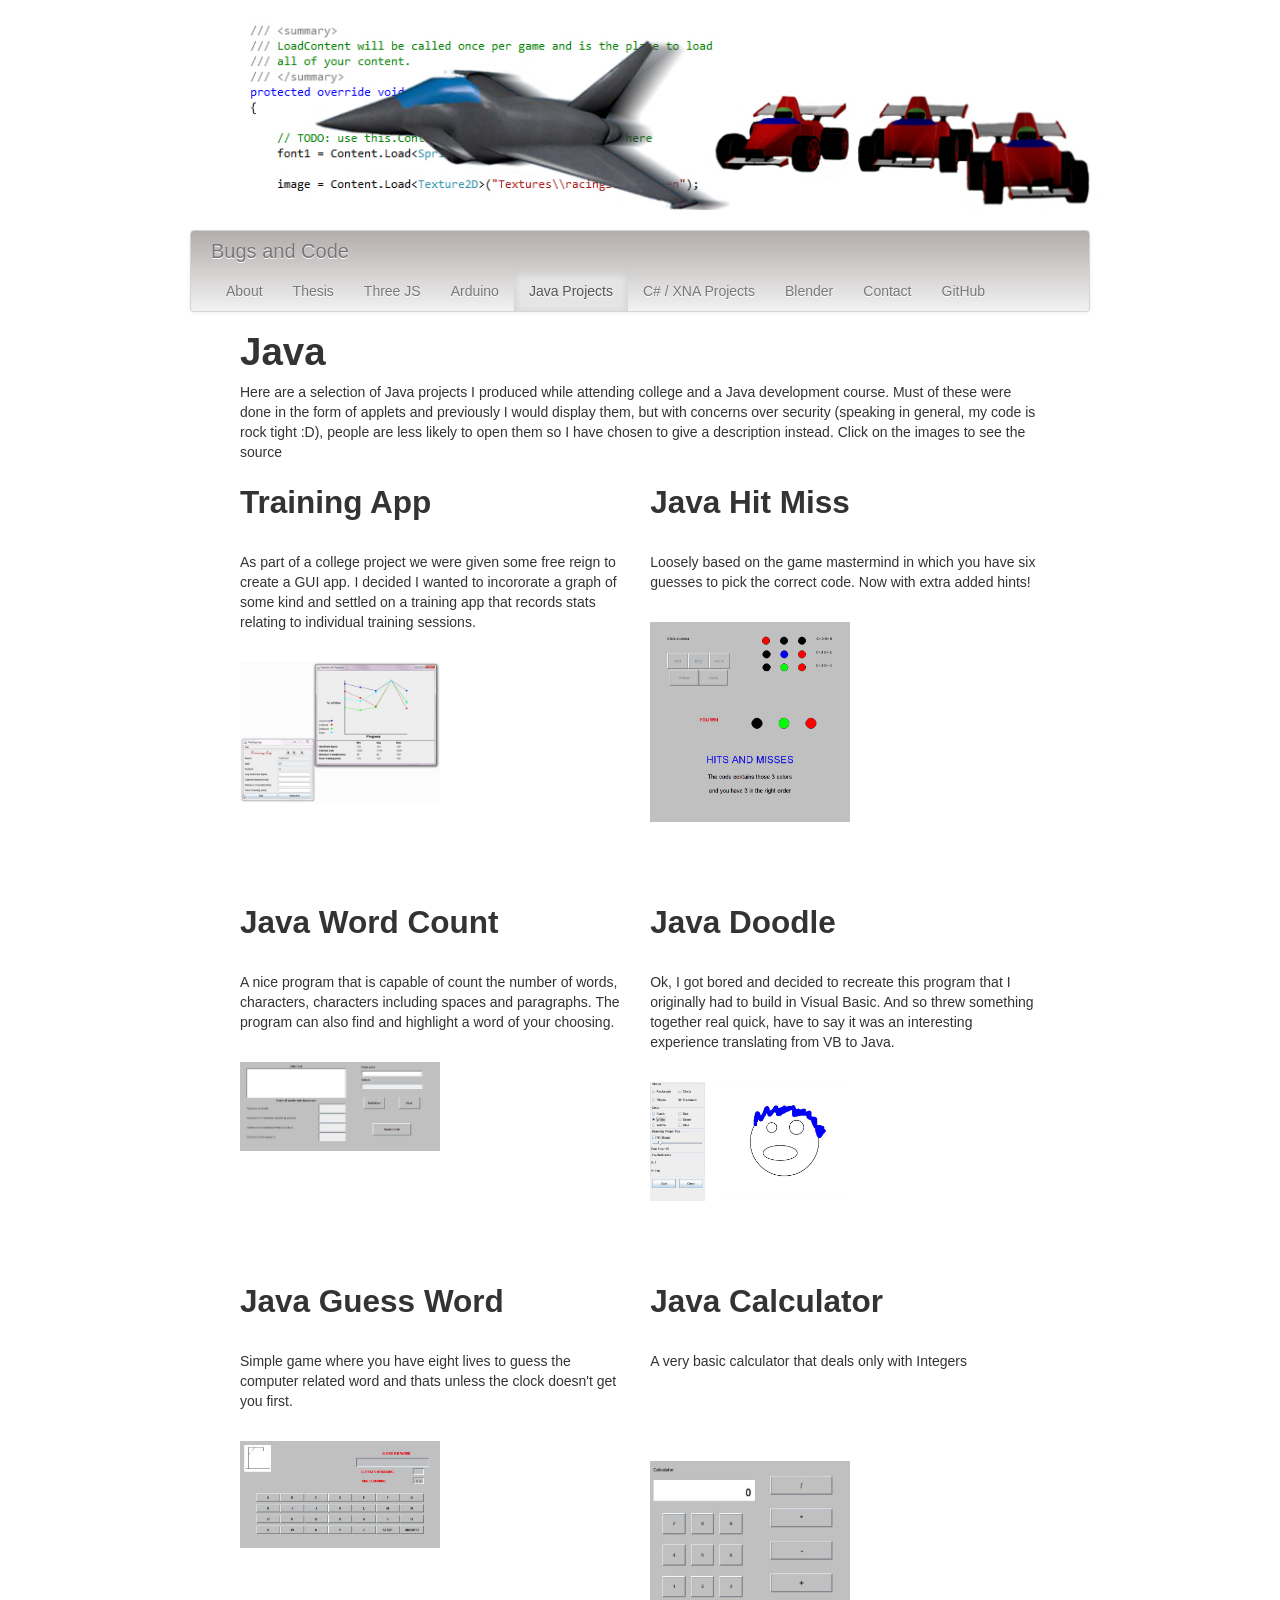
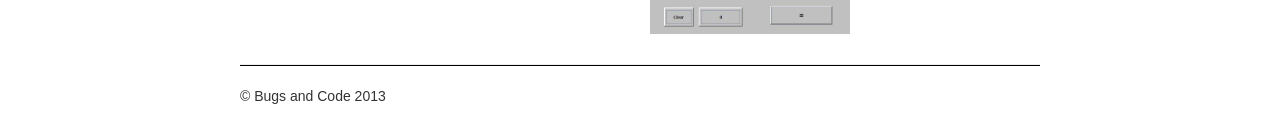
<file: html/jprojects.html>
<!DOCTYPE html>
<html lang="en">
<head>
    <meta charset="utf-8">
    <title>Bugs and Code</title>
    <meta name="viewport" content="width=device-width, initial-scale=1.0">
    <meta name="description" content="">
    <meta name="author" content="">

    <!-- Le styles -->
    <link href="../css/bootstrap.min.css" rel="stylesheet">
    <link href="../css/site.css" rel="stylesheet">
    <style type="text/css">
        body {

            background-color: #ffffff;
        }
    </style>
    <link href="../css/bootstrap-responsive.min.css" rel="stylesheet">

    <!-- HTML5 shim, for IE6-8 support of HTML5 elements -->
    <!--[if lt IE 9]>
    <script src="../assets/js/html5shiv.js"></script>
    <![endif]-->
</head>
<body>
<div style="width:900px; margin:0 auto;">

    <img src="../img/title.jpg" alt="title image" style="padding: 20px"/>

    <div class="navbar">
        <div class="navbar-inner">
            <div class="container">
                <a class="brand" href="../index.html">Bugs and Code</a>
                <a class="btn btn-navbar" style="float: left" data-toggle="collapse" data-target=".nav-collapse">
                    <span class="icon-bar"></span>
                    <span class="icon-bar"></span>
                    <span class="icon-bar"></span>
                </a>
                <div class="nav-collapse">
                    <ul class="nav">
                        <li><a href="about.html">About</a></li>
                        <li><a href="http://wtarr.github.io/Thesis" target="_blank">Thesis</a></li>
                        <li><a href="threejs.html">Three JS</a></li>
                        <li><a href="arduino.html">Arduino</a> </li>
                        <li class="active"><a href="jprojects.html">Java Projects</a></li>
                        <li><a href="csharpxna.html">C# / XNA Projects</a></li>
                        <li><a href="blender.html">Blender</a></li>
                        <!--<li><a href="links.html">Links</a></li>-->
                        <li><a href="contact.html">Contact</a></li>
                        <li><a href="https://github.com/wtarr" target="_blank">GitHub</a></li>
                        <!--<li><a href="unity.html">Unity</a></li>-->
                    </ul>
                </div><!-- /.nav-collapse -->
            </div><!-- /.container -->
        </div><!-- /navbar-inner -->
    </div><!-- /navbar -->

    <div style="padding-right: 50px; padding-left: 50px">  <!-- Content -->

        <h1>Java</h1>
        <p>Here are a selection of Java projects I produced while attending college and a Java development course.  Must of these were done in the form of applets and previously I would display them, but with concerns
        over security (speaking in general, my code is rock tight :D), people are less likely to open them so I have chosen to give a description instead.  Click on the images to see the source</p>
        <div class="row-fluid">
            <div class="span6">
                <h2>Training App</h2>
                <br />
                <p class = "special">
                    As part of a college project we were given some free reign to create a GUI app.  I decided I wanted to incororate a graph of some kind and settled on a training app that records stats relating to individual training sessions.
                </p>
                <br />
                <p>
                    <a href="https://github.com/wtarr/JavaTrainingLog"><img src="../img/TrainingApp.jpg" style ="border:0" width="200" height="200" alt="Training App" title="Training App"/></a>
                </p>
                <br />
                <br />
                <br />
            </div>
            <div class="span6">
                <h2>Java Hit Miss</h2>
                <br />
                <p class = "special">
                    Loosely based on the game mastermind in which you have six guesses to pick the correct code.  Now with extra added hints!
                </p>
                <br />
                <p>
                    <a href="https://github.com/wtarr/OldJavaStuff"><img src="../img/hitmiss.jpg" style ="border:0" width="200" height="200" alt="Java Hit Miss" title="Java Hit Miss"/></a>
                </p>
                <br />
                <br />
                <br />
                </div>
            <div class="span6">
                <h2>Java Word Count</h2>
                <br />
                <p class = "special">
                    A nice program that is capable of count the number of words, characters, characters including spaces and paragraphs.  The program can also find and highlight a word of your choosing.
                </p>
                <br />
                <p>
                    <a href="https://github.com/wtarr/OldJavaStuff"><img src="../img/wordcount.jpg" style ="border:0" width="200" height="200" alt="Java Word Count" title="Java Word Count"/></a>
                </p>
            </div>
            <div class="span6">
                <h2>Java Doodle</h2>
                <br />
                <p class = "special">
                    Ok, I got bored and decided to recreate this program that I originally had to build in Visual Basic.  And so threw something together real quick, have to say it was an interesting experience translating from VB to Java.
                </p>
                <br />
                <p>
                    <a href="https://github.com/wtarr/OldJavaStuff"><img src="../img/javapaint.jpg" style ="border:0" width="200" height="200" alt="Java Doodle" title="Java Doodle"/></a>
                </p>
                <br />
                <br />
                <br />
            </div>
               <div class="span6">
                   <h2>Java Guess Word</h2>
                   <br />
                   <p class = "special">
                       Simple game where you have eight lives to guess the computer related word and thats unless the clock doesn't get you first.
                   </p>
                   <br />
                   <p>
                       <a href="https://github.com/wtarr/OldJavaStuff"><img src="../img/wordguess.jpg" style ="border:0" width="200" height="200" alt="Word Guess Image" title="Java Guess Word"/></a>
                   </p>
                   <br />
                   <br />
                   <br />
               </div>

            <div class="span6">
                <h2>Java Calculator</h2>
                <br />
                <p class = "special">
                    A very basic calculator that deals only with Integers
                </p>
                <br />
                <br />
                <br />
                <br />
                <p>
                    <a href="https://github.com/wtarr/OldJavaStuff"><img src="../img/calc.jpg" style ="border:0" width="200" height="200" alt="Java Calculator" title="Java Calculator"/></a>
                </p>
            </div>






        </div>





            <hr style="border-bottom-color: #000000">

        <p>&copy; Bugs and Code 2013</p>


    </div>  <!-- Content -->

</div>
<!-- Le javascript
================================================== -->
<!-- Placed at the end of the document so the pages load faster -->
<script src="../js/jquery-1.10.2.min.js"></script>
<script src="../js/bootstrap.min.js"></script>


</body>
</html>
</file>
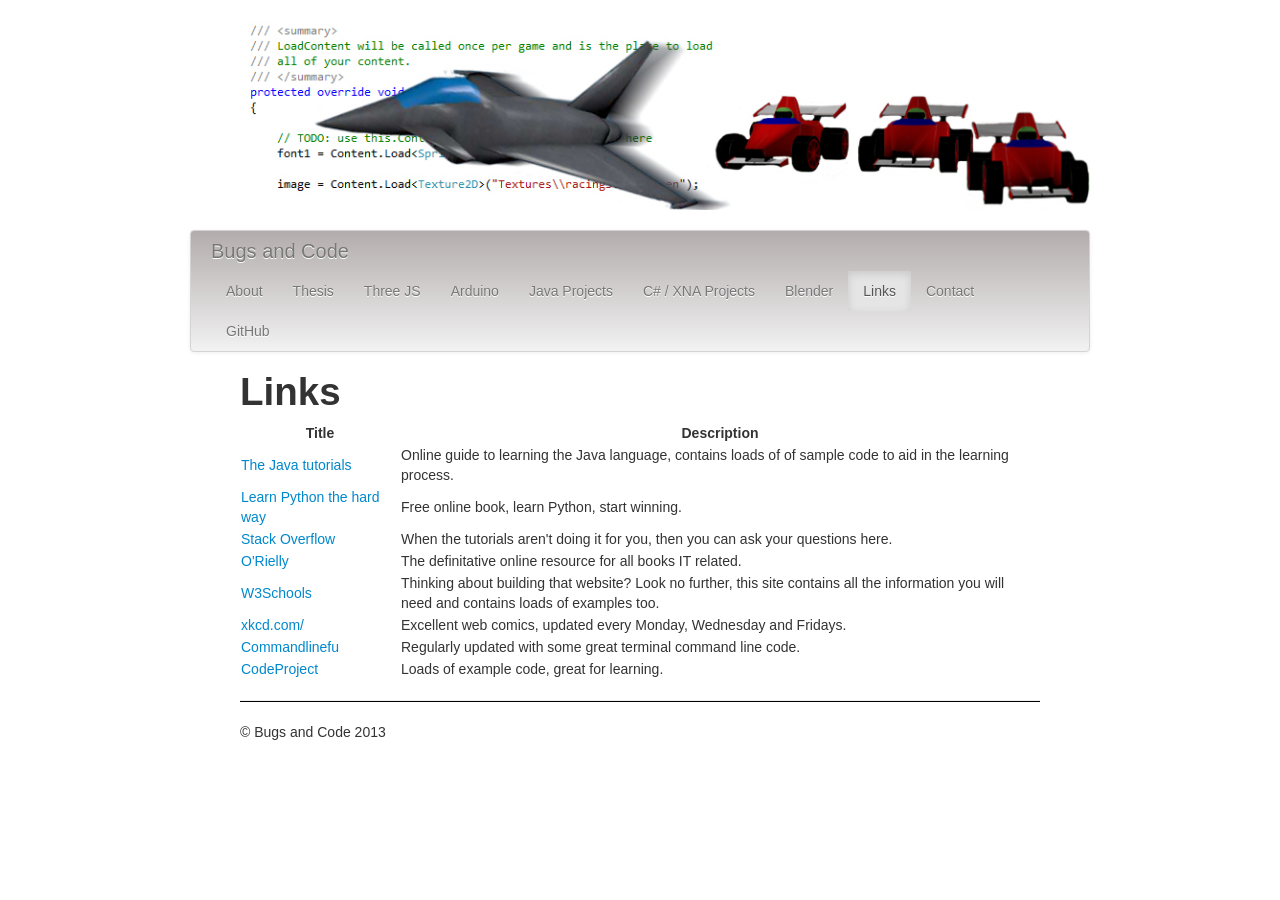
<file: html/links.html>
<!DOCTYPE html>
<html lang="en">
<head>
    <meta charset="utf-8">
    <title>Bugs and Code</title>
    <meta name="viewport" content="width=device-width, initial-scale=1.0">
    <meta name="description" content="">
    <meta name="author" content="">

    <!-- Le styles -->
    <link href="../css/bootstrap.min.css" rel="stylesheet">
    <link href="../css/site.css" rel="stylesheet">
    <style type="text/css">
        body {

            background-color: #ffffff;
        }
    </style>
    <link href="../css/bootstrap-responsive.min.css" rel="stylesheet">

    <!-- HTML5 shim, for IE6-8 support of HTML5 elements -->
    <!--[if lt IE 9]>
    <script src="../assets/js/html5shiv.js"></script>
    <![endif]-->
</head>
<body>
<div style="width:900px; margin:0 auto;">

    <img src="../img/title.jpg" alt="title image" style="padding: 20px"/>

    <div class="navbar">
        <div class="navbar-inner">
            <div class="container">
                <a class="brand" href="../index.html">Bugs and Code</a>
                <a class="btn btn-navbar" style="float: left" data-toggle="collapse" data-target=".nav-collapse">
                    <span class="icon-bar"></span>
                    <span class="icon-bar"></span>
                    <span class="icon-bar"></span>
                </a>
                <div class="nav-collapse">
                    <ul class="nav">
                        <li><a href="about.html">About</a></li>
                        <li><a href="http://wtarr.github.io/Thesis" target="_blank">Thesis</a></li>
                        <li><a href="threejs.html">Three JS</a></li>
                        <li><a href="arduino.html">Arduino</a> </li>
                        <li><a href="jprojects.html">Java Projects</a></li>
                        <li><a href="csharpxna.html">C# / XNA Projects</a></li>
                        <li><a href="blender.html">Blender</a></li>
                        <li class="active"><a href="links.html">Links</a></li>
                        <li><a href="contact.html">Contact</a></li>
                        <li><a href="https://github.com/wtarr" target="_blank">GitHub</a></li>
                        <!--<li><a href="unity.html">Unity</a></li>-->
                    </ul>
                </div><!-- /.nav-collapse -->
            </div><!-- /.container -->
        </div><!-- /navbar-inner -->
    </div><!-- /navbar -->

    <div style="padding-right: 50px; padding-left: 50px">  <!-- Content -->

        <h1>Links</h1>
        <table>
            <tbody>
            <tr>
                <th>Title</th>
                <th>Description</th>
            </tr>
            <tr>
                <td style="width: 20%;"><a href="http://download.oracle.com/javase/tutorial/" target="_blank">The Java tutorials</a></td>
                <td>Online guide to learning the Java language, contains loads of of sample code to aid in the learning process.</td>
            </tr>
            <tr>
                <td style="width: 20%;"><a href="http://learnpythonthehardway.org" target="_blank">Learn Python the hard way</a></td>
                <td>Free online book, learn Python, start winning.</td>
            </tr>
            <tr>
                <td><a href="http://stackoverflow.com" target="_blank">Stack Overflow</a></td>
                <td>When the tutorials aren't doing it for you, then you can ask your questions here.</td>
            </tr>
            <tr>
                <td><a href="http://oreilly.com/" target="_blank">O'Rielly</a></td>
                <td>The definitative online resource for all books IT related.</td>
            </tr>
            <tr>
                <td><a href="http://www.w3schools.com/" target="_blank">W3Schools</a></td>
                <td>Thinking about building that website? Look no further, this site contains all the information you will need and contains loads of examples too.</td>
            </tr>
            <tr>
                <td><a href="http://xkcd.com/" target="_blank">xkcd.com/</a></td>
                <td>Excellent web comics, updated every Monday, Wednesday and Fridays.</td>
            </tr>
            <tr>
                <td><a href="http://www.commandlinefu.com" target="_blank">Commandlinefu</a></td>
                <td>Regularly updated with some great terminal command line code.</td>
            </tr>
            <tr>
                <td><a href="http://www.codeproject.com/" target="_blank">CodeProject</a></td>
                <td>Loads of example code, great for learning.</td>
            </tr>
            </tbody>
        </table>

        <hr style="border-bottom-color: #000000">

        <p>&copy; Bugs and Code 2013</p>


    </div>  <!-- Content -->

</div>
<!-- Le javascript
================================================== -->
<!-- Placed at the end of the document so the pages load faster -->
<script src="../js/jquery-1.10.2.min.js"></script>
<script src="../js/bootstrap.min.js"></script>


</body>
</html>
</file>
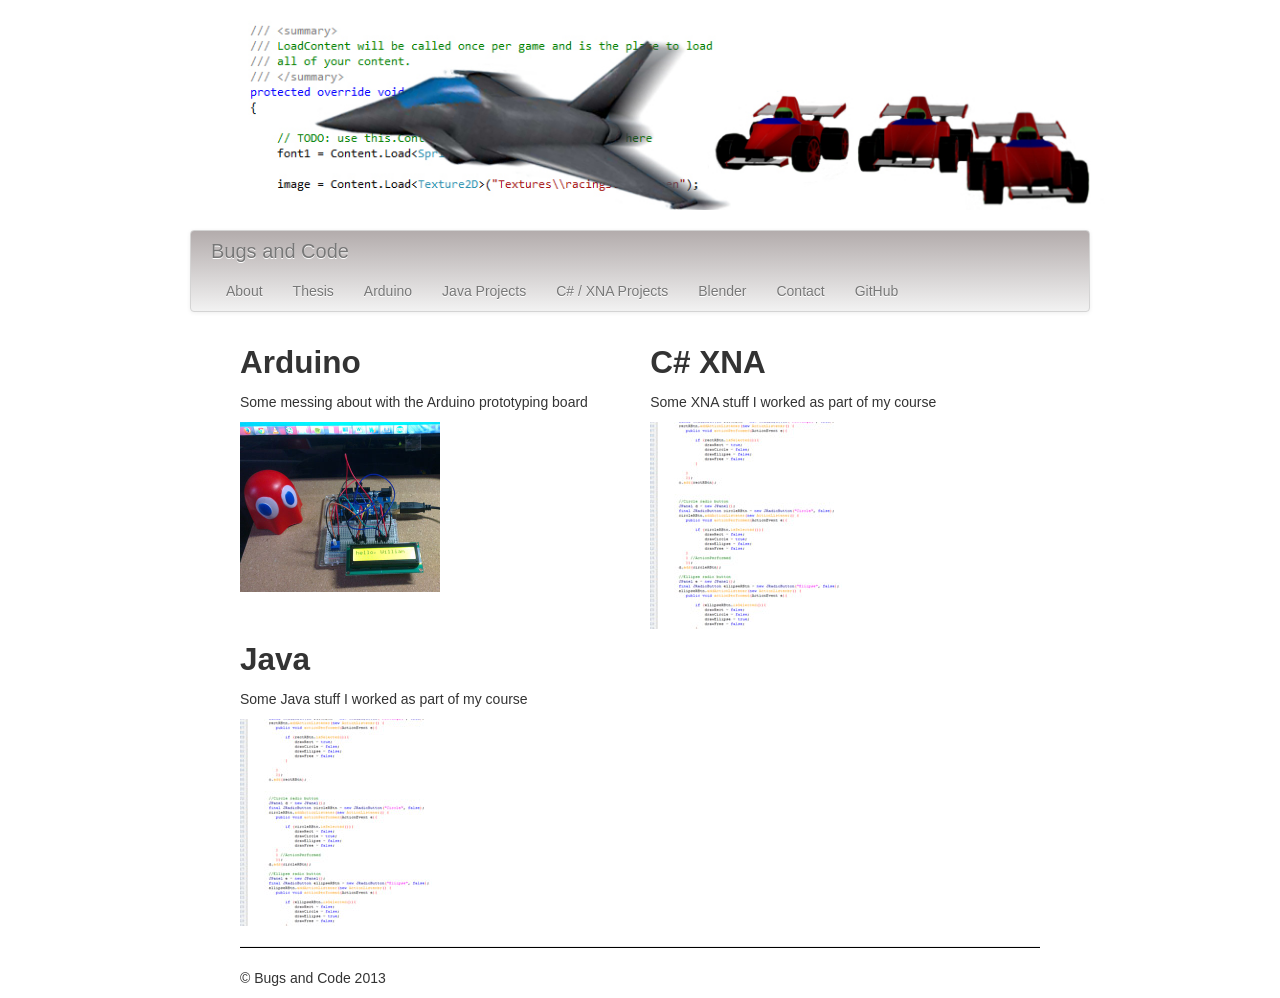
<file: html/projects.html>
<!DOCTYPE html>
<html lang="en">
<head>
    <meta charset="utf-8">
    <title>Bugs and Code</title>
    <meta name="viewport" content="width=device-width, initial-scale=1.0">
    <meta name="description" content="">
    <meta name="author" content="">

    <!-- Le styles -->
    <link href="../css/bootstrap.min.css" rel="stylesheet">
    <link href="../css/site.css" rel="stylesheet">
    <style type="text/css">
        body {

            background-color: #ffffff;
        }
    </style>
    <link href="../css/bootstrap-responsive.min.css" rel="stylesheet">

    <!-- HTML5 shim, for IE6-8 support of HTML5 elements -->
    <!--[if lt IE 9]>
    <script src="../assets/js/html5shiv.js"></script>
    <![endif]-->
</head>
<body>
<div style="width:900px; margin:0 auto;">

    <img src="../img/title.jpg" alt="title image" style="padding: 20px"/>

    <div class="navbar">
        <div class="navbar-inner">
            <div class="container">
                <a class="brand" href="../index.html">Bugs and Code</a>
                <a class="btn btn-navbar" style="float: left" data-toggle="collapse" data-target=".nav-collapse">
                    <span class="icon-bar"></span>
                    <span class="icon-bar"></span>
                    <span class="icon-bar"></span>
                </a>
                <div class="nav-collapse">
                    <ul class="nav">
                        <li><a href="about.html">About</a></li>
                        <li><a href="http://wtarr.github.io/Thesis" target="_blank">Thesis</a></li>
                        <li><a href="arduino.html">Arduino</a> </li>
                        <li><a href="jprojects.html">Java Projects</a></li>
                        <li><a href="csharpxna.html">C# / XNA Projects</a></li>
                        <li><a href="blender.html">Blender</a></li>
                        <!--<li><a href="links.html">Links</a></li>-->
                        <li><a href="contact.html">Contact</a></li>
                        <li><a href="https://github.com/wtarr" target="_blank">GitHub</a></li>
                        <!--<li class="active"><a href="unity.html">Unity</a></li>-->
                    </ul>
                </div><!-- /.nav-collapse -->
            </div><!-- /.container -->
        </div><!-- /navbar-inner -->
    </div><!-- /navbar -->

    <div style="padding-right: 50px; padding-left: 50px">  <!-- Content -->

        <!-- the good stuff -->

        <div class="row-fluid">

            <div class="span6">
                <h2>Arduino</h2>

                <p>Some messing about with the Arduino prototyping board</p>
                <a href="./arduino.html"><img src="../img/ardLCD.jpg" alt="arduino image " width="200" height="200"/></a>
            </div>

            <div class="span6">
                <h2>C# XNA</h2>

                <p>Some XNA stuff I worked as part of my course</p>
                <a href="./csharpxna.html"><img src="../img/code.jpg" alt="title image" width="200" height="200"/></a>
            </div>

            <div class="span6">
                <h2>Java</h2>

                <p>Some Java stuff I worked as part of my course</p>
                <a href="./jprojects.html"><img src="../img/code.jpg" alt="title image" width="200" height="200"/></a>
            </div>
        </div>



        <hr style="border-bottom-color: #000000">

        <p>&copy; Bugs and Code 2013</p>


    </div>  <!-- Content -->

</div>
<!-- Le javascript
================================================== -->
<!-- Placed at the end of the document so the pages load faster -->
<script src="../js/jquery-1.10.2.min.js"></script>
<script src="../js/bootstrap.min.js"></script>


</body>
</html>
</file>
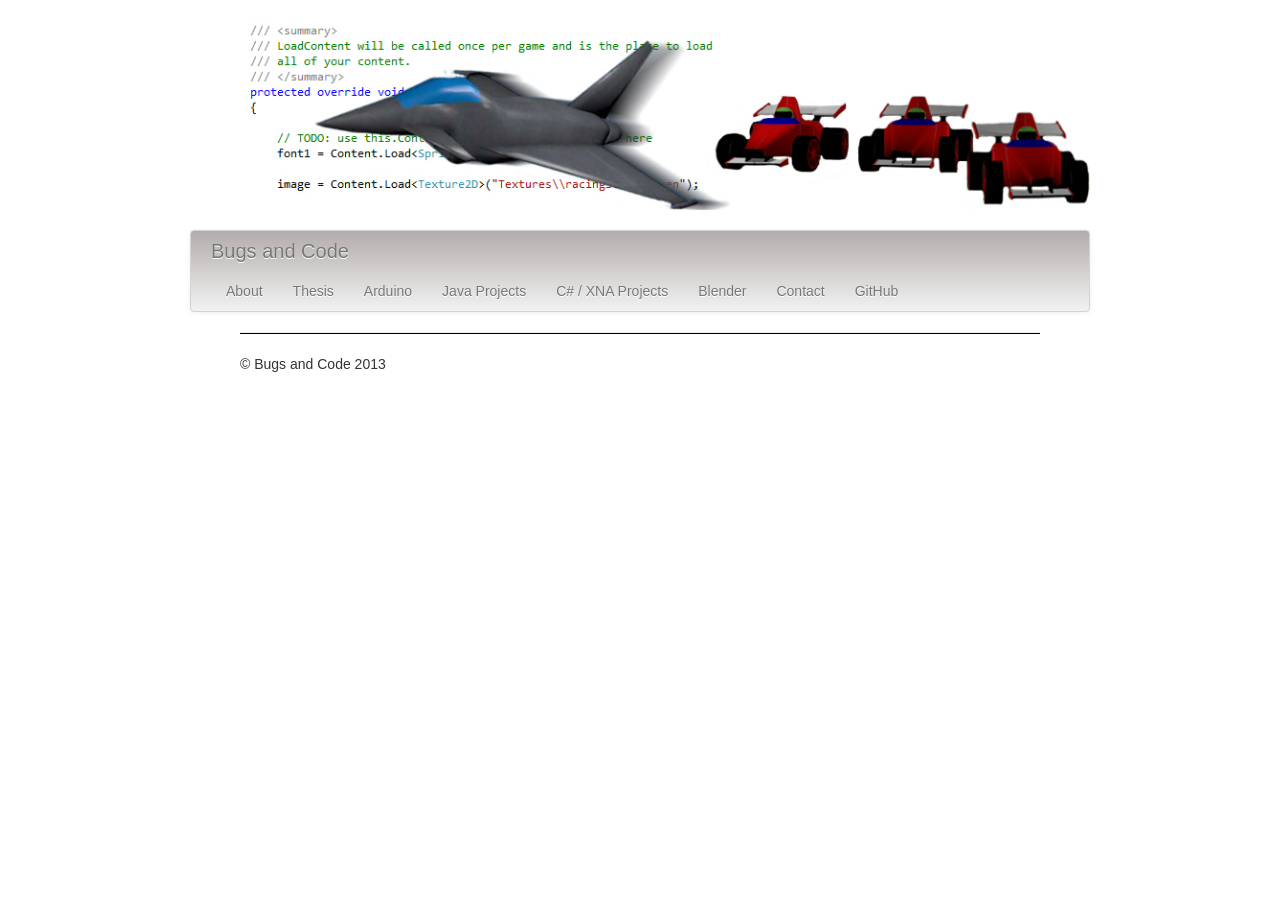
<file: html/template.html>
<!DOCTYPE html>
<html lang="en">
<head>
    <meta charset="utf-8">
    <title>Bugs and Code</title>
    <meta name="viewport" content="width=device-width, initial-scale=1.0">
    <meta name="description" content="">
    <meta name="author" content="">

    <!-- Le styles -->
    <link href="../css/bootstrap.min.css" rel="stylesheet">
    <link href="../css/site.css" rel="stylesheet">
    <style type="text/css">
        body {

            background-color: #ffffff;
        }
    </style>
    <link href="../css/bootstrap-responsive.min.css" rel="stylesheet">

    <!-- HTML5 shim, for IE6-8 support of HTML5 elements -->
    <!--[if lt IE 9]>
    <script src="../assets/js/html5shiv.js"></script>
    <![endif]-->
</head>
<body>
<div style="width:900px; margin:0 auto;">

    <img src="../img/title.jpg" alt="title image" style="padding: 20px"/>

    <div class="navbar">
        <div class="navbar-inner">
            <div class="container">
                <a class="brand" href="../index.html">Bugs and Code</a>
                <a class="btn btn-navbar" style="float: left" data-toggle="collapse" data-target=".nav-collapse">
                    <span class="icon-bar"></span>
                    <span class="icon-bar"></span>
                    <span class="icon-bar"></span>
                </a>
                <div class="nav-collapse">
                    <ul class="nav">
                        <li><a href="about.html">About</a></li>
                        <li><a href="http://wtarr.github.io/Thesis" target="_blank">Thesis</a></li>
                        <li><a href="arduino.html">Arduino</a> </li>
                        <li><a href="jprojects.html">Java Projects</a></li>
                        <li><a href="csharpxna.html">C# / XNA Projects</a></li>
                        <li><a href="blender.html">Blender</a></li>
                        <!--<li><a href="links.html">Links</a></li>-->
                        <li><a href="contact.html">Contact</a></li>
                        <li><a href="https://github.com/wtarr" target="_blank">GitHub</a></li>
                        <!--<li class="active"><a href="unity.html">Unity</a></li>-->
                    </ul>
                </div><!-- /.nav-collapse -->
            </div><!-- /.container -->
        </div><!-- /navbar-inner -->
    </div><!-- /navbar -->

    <div style="padding-right: 50px; padding-left: 50px">  <!-- Content -->

        <!-- the good stuff -->

        <hr style="border-bottom-color: #000000">

        <p>&copy; Bugs and Code 2013</p>


    </div>  <!-- Content -->

</div>
<!-- Le javascript
================================================== -->
<!-- Placed at the end of the document so the pages load faster -->
<script src="../js/jquery-1.10.2.min.js"></script>
<script src="../js/bootstrap.min.js"></script>


</body>
</html>
</file>
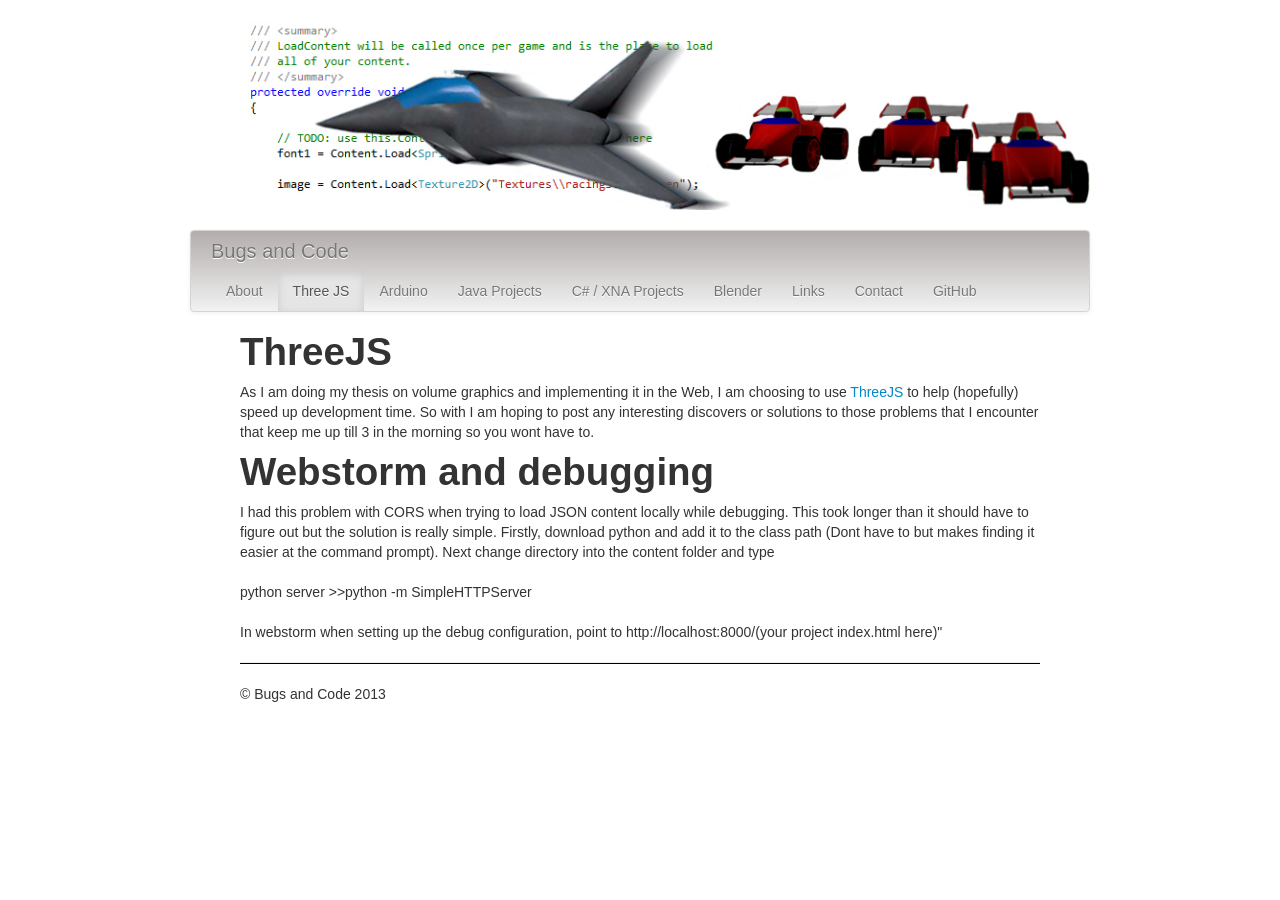
<file: html/ThreeJS.html>
<!DOCTYPE html>
<html lang="en">
<head>
    <meta charset="utf-8">
    <title>Bugs and Code</title>
    <meta name="viewport" content="width=device-width, initial-scale=1.0">
    <meta name="description" content="">
    <meta name="author" content="">

    <!-- Le styles -->
    <link href="../css/bootstrap.min.css" rel="stylesheet">
    <link href="../css/site.css" rel="stylesheet">
    <style type="text/css">
        body {

            background-color: #ffffff;
        }
    </style>
    <link href="../css/bootstrap-responsive.min.css" rel="stylesheet">

    <!-- HTML5 shim, for IE6-8 support of HTML5 elements -->
    <!--[if lt IE 9]>
    <script src="../assets/js/html5shiv.js"></script>
    <![endif]-->
</head>
<body>
<div style="width:900px; margin:0 auto;">

    <img src="../img/title.jpg" alt="title image" style="padding: 20px"/>

    <div class="navbar">
        <div class="navbar-inner">
            <div class="container">
                <a class="brand" href="../index.html">Bugs and Code</a>
                <a class="btn btn-navbar" style="float: left" data-toggle="collapse" data-target=".nav-collapse">
                    <span class="icon-bar"></span>
                    <span class="icon-bar"></span>
                    <span class="icon-bar"></span>
                </a>
                <div class="nav-collapse">
                    <ul class="nav">
                        <li><a href="about.html">About</a></li>
                        <li class="active"><a href="threejs.html">Three JS</a></li>
                        <li><a href="arduino.html">Arduino</a> </li>
                        <li><a href="jprojects.html">Java Projects</a></li>
                        <li><a href="csharpxna.html">C# / XNA Projects</a></li>
                        <li><a href="blender.html">Blender</a></li>
                        <li><a href="links.html">Links</a></li>
                        <li><a href="contact.html">Contact</a></li>
                        <li><a href="https://github.com/wtarr">GitHub</a></li>
                        <!--<li class="active"><a href="unity.html">Unity</a></li>-->
                    </ul>
                </div><!-- /.nav-collapse -->
            </div><!-- /.container -->
        </div><!-- /navbar-inner -->
    </div><!-- /navbar -->

    <div style="padding-right: 50px; padding-left: 50px">  <!-- Content -->
        <h1>ThreeJS</h1>
        <p>
            As I am doing my thesis on volume graphics and implementing it in the Web, I am choosing to use <a href="http://threejs.org/">ThreeJS</a> to help (hopefully) speed up development time.  So with I am hoping to post any interesting discovers or solutions to those problems that I encounter that
            keep me up till 3 in the morning so you wont have to.
        </p>

        <!-- the good stuff -->
        <h1>Webstorm and debugging</h1>
        <p>
            I had this problem with CORS when trying to load JSON content locally while debugging.  This took longer than it should have to figure out but the solution is really simple.  Firstly, download python and add it to the class path (Dont have to but makes finding it easier at the command prompt). Next change directory into the content folder and type </br></br>python server >>python -m SimpleHTTPServer </br></br>

            In webstorm when setting up the debug configuration, point to http://localhost:8000/(your project index.html here)"
        </p>

        <hr style="border-bottom-color: #000000">

        <p>&copy; Bugs and Code 2013</p>


    </div>  <!-- Content -->

</div>
<!-- Le javascript
================================================== -->
<!-- Placed at the end of the document so the pages load faster -->
<script src="../js/jquery-1.10.2.min.js"></script>
<script src="../js/bootstrap.min.js"></script>


</body>
</html>
</file>
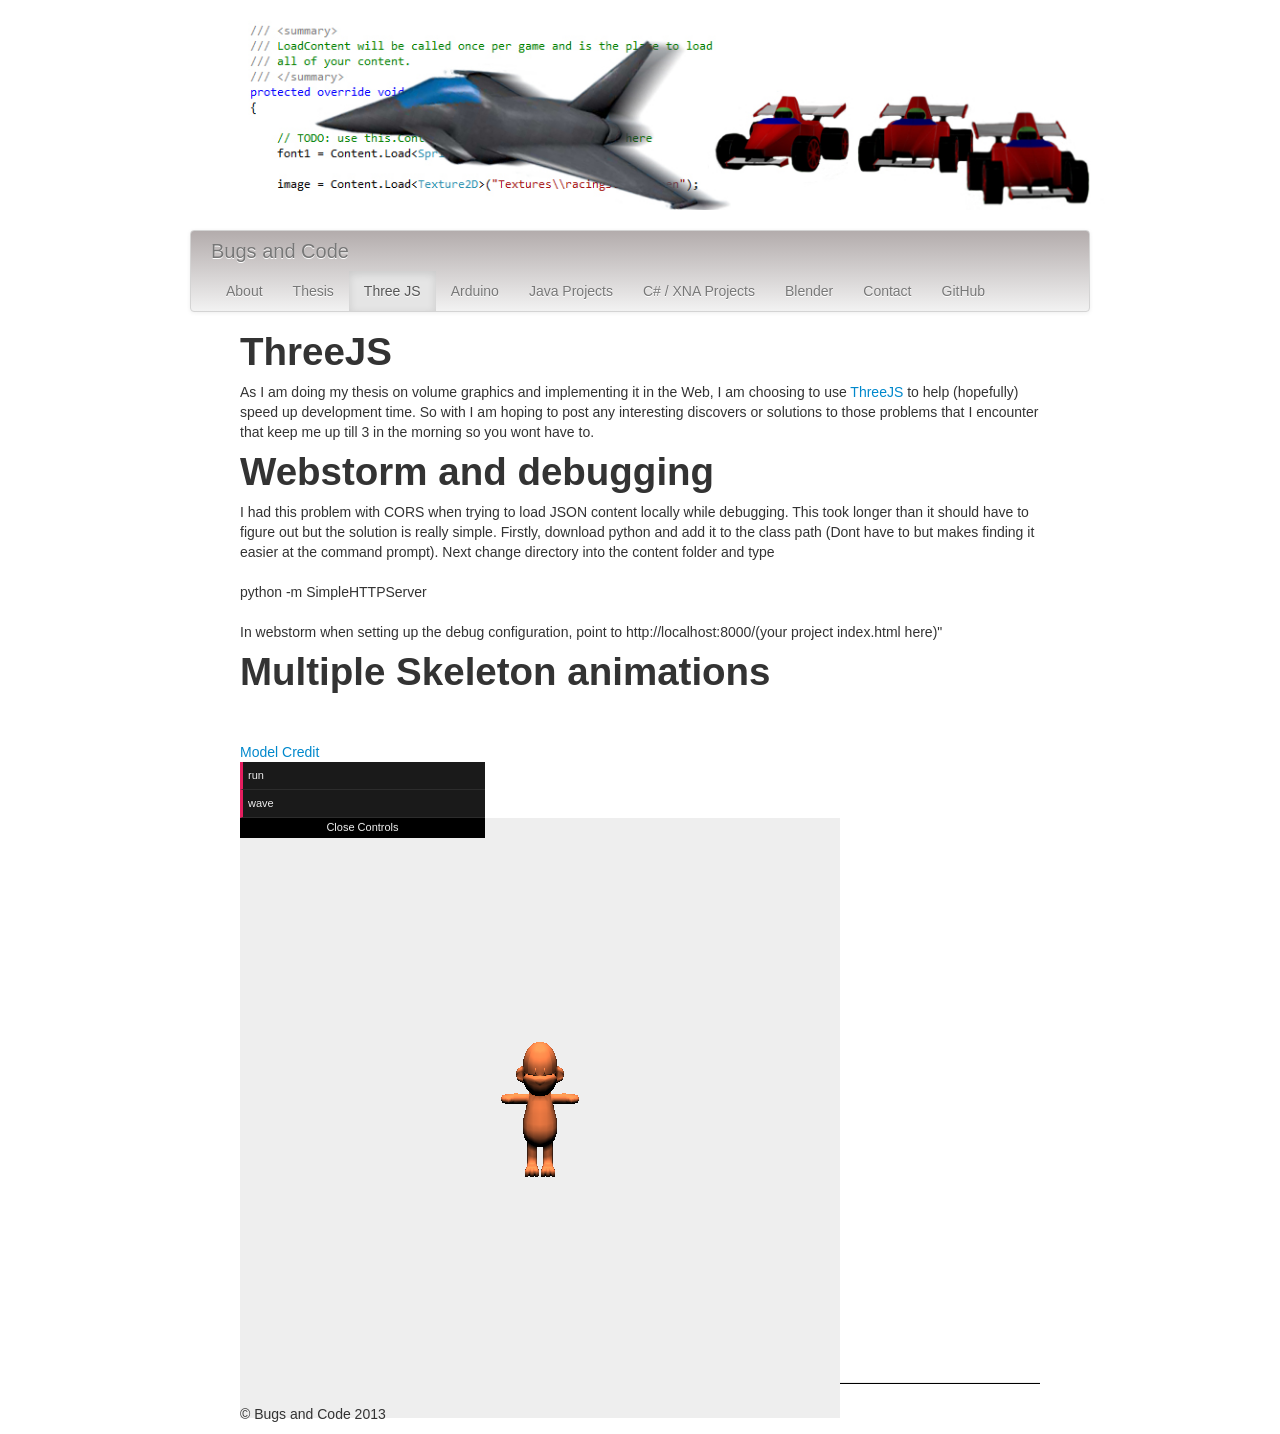
<file: html/threejs.html>
<!DOCTYPE html>
<html lang="en">
<head>
    <meta charset="utf-8">

    <script src="../js/3dLib/three.js"></script>
    <script src="../js/3dLib/OrbitControls.js"></script>
    <script src="../js/3dLib/dat.gui.min.js" type="text/javascript"></script>
    <script src="../js/3dLib/THREEx.KeyboardState.js"></script>
    <script src="../js/3dLib/THREEx.WindowResize.js"></script>
    <script src="../js/3dLib/THREEx.KeyboardState.js"></script>
    <script src="../js/jquery-1.10.2.min.js"></script>

    <title>Bugs and Code</title>
    <meta name="viewport" content="width=device-width, initial-scale=1.0">
    <meta name="description" content="">
    <meta name="author" content="">

    <!-- Le styles -->
    <link href="../css/bootstrap.min.css" rel="stylesheet">
    <link href="../css/site.css" rel="stylesheet">
    <style type="text/css">
        body {

            background-color: #ffffff;
        }
    </style>
    <link href="../css/bootstrap-responsive.min.css" rel="stylesheet">

    <!-- HTML5 shim, for IE6-8 support of HTML5 elements -->
    <!--[if lt IE 9]>
    <script src="../assets/js/html5shiv.js"></script>
    <![endif]-->
</head>
<body>
<div style="width:900px; margin:0 auto;">

    <img src="../img/title.jpg" alt="title image" style="padding: 20px"/>

    <div class="navbar">
        <div class="navbar-inner">
            <div class="container">
                <a class="brand" href="../index.html">Bugs and Code</a>
                <a class="btn btn-navbar" style="float: left" data-toggle="collapse" data-target=".nav-collapse">
                    <span class="icon-bar"></span>
                    <span class="icon-bar"></span>
                    <span class="icon-bar"></span>
                </a>
                <div class="nav-collapse">
                    <ul class="nav">
                        <li><a href="about.html">About</a></li>
                        <li><a href="http://wtarr.github.io/Thesis" target="_blank">Thesis</a></li>
                        <li class="active"><a href="threejs.html">Three JS</a></li>
                        <li><a href="arduino.html">Arduino</a> </li>
                        <li><a href="jprojects.html">Java Projects</a></li>
                        <li><a href="csharpxna.html">C# / XNA Projects</a></li>
                        <li><a href="blender.html">Blender</a></li>
                        <!--<li><a href="links.html">Links</a></li>-->
                        <li><a href="contact.html">Contact</a></li>
                        <li><a href="https://github.com/wtarr" target="_blank">GitHub</a></li>
                        <!--<li class="active"><a href="unity.html">Unity</a></li>-->
                    </ul>
                </div><!-- /.nav-collapse -->
            </div><!-- /.container -->
        </div><!-- /navbar-inner -->
    </div><!-- /navbar -->

    <div style="padding-right: 50px; padding-left: 50px">  <!-- Content -->
        <h1>ThreeJS</h1>
        <p>
            As I am doing my thesis on volume graphics and implementing it in the Web, I am choosing to use <a href="http://threejs.org/">ThreeJS</a> to help (hopefully) speed up development time.  So with I am hoping to post any interesting discovers or solutions to those problems that I encounter that
            keep me up till 3 in the morning so you wont have to.
        </p>

        <!-- the good stuff -->
        <h1>Webstorm and debugging</h1>
        <p>
            I had this problem with CORS when trying to load JSON content locally while debugging.  This took longer than it should have to figure out but the solution is really simple.  Firstly, download python and add it to the class path (Dont have to but makes finding it easier at the command prompt). Next change directory into the content folder and type </br></br>python -m SimpleHTTPServer </br></br>

            In webstorm when setting up the debug configuration, point to http://localhost:8000/(your project index.html here)"
        </p>

        <h1>Multiple Skeleton animations</h1>

        </br>
        </br>
        <a href="http://www.blendswap.com/blends/view/70225">Model Credit</a>
        <div id="canvas" style="width: 600px; height: 600px"></div>
        <script>
            $(function () {

                var scene = new THREE.Scene();

                var camera = new THREE.PerspectiveCamera(45, window.innerWidth / window.innerHeight, 0.1, 1000);

                var  webGLRenderer = new THREE.WebGLRenderer();
                webGLRenderer.setClearColor(0xEEEEEE, 1.0);
                webGLRenderer.setSize($(canvas).width(), $(canvas).height());
                webGLRenderer.shadowMapEnabled = true;


                camera.position.x = 0;
                camera.position.y = 5;
                camera.position.z = 20;

                camera.lookAt(scene.position);
                var control = new THREE.OrbitControls(camera);

                // add spotlight for the shadows
                var spotLight = new THREE.SpotLight(0xffffff);
                spotLight.position.set(0, 50, 30);
                spotLight.intensity = 2;
                scene.add(spotLight);

                var geometry = new THREE.CubeGeometry(1,1,1);
                var material = new THREE.MeshBasicMaterial({color: 0x00ff00});
                var runAnimation, waveAnimation, runWaveAnimation;

                var animControlsGUI = function()
                {
                    this.run = function()
                    {
                        if (waveAnimation.isPlaying)
                            waveAnimation.stop();
                        runAnimation.play();
                    }

                    this.wave = function()
                    {
                        if (runAnimation.isPlaying)
                            runAnimation.stop();
                        waveAnimation.play();
                    }
                }

                var text = new animControlsGUI();
                var gui = new dat.GUI({autoPlace: false});
                $('#canvas').append(gui.domElement);
                gui.add(text, 'run');
                gui.add(text, 'wave');

                $("#canvas").append(webGLRenderer.domElement);

                var mesh;

                var clock = new THREE.Clock();

                var loader = new THREE.JSONLoader();
                loader.load('../resources/monkeyRunWave.js', function (geometry, mat) {
                    var mat = new THREE.MeshLambertMaterial({color: 0xA0522D, skinning: true});


                    //THREE.AnimationHandler.add(geometry.animation);
                    THREE.AnimationHandler.add(geometry.animations); // NOTE Plural

                    mesh = new THREE.SkinnedMesh(geometry, mat);
                    //mesh.rotation.x = 0.5 * Math.PI;
                    //mesh.rotation.z = 0.7 * Math.PI;
                    scene.add(mesh);

                    runAnimation = new THREE.Animation(mesh, "Run");
                    waveAnimation = new THREE.Animation(mesh, "Wave");

                    //animation.play();
                    //animation.timeScale = 4;

                }, "../resources");

                render();

                function render()
                {

                    var delta = clock.getDelta();
                    if (mesh)
                    {
                        THREE.AnimationHandler.update(delta);
                    }

                    control.update();
                    requestAnimationFrame(render);
                    webGLRenderer.render(scene, camera);
                }


            })


        </script>

        <hr style="border-bottom-color: #000000">

        <p>&copy; Bugs and Code 2013</p>


    </div>  <!-- Content -->

</div>
<!-- Le javascript
================================================== -->
<!-- Placed at the end of the document so the pages load faster -->
<script src="../js/jquery-1.10.2.min.js"></script>
<script src="../js/bootstrap.min.js"></script>


</body>
</html>
</file>
<file: css/site.css>
.center {
    margin: 0 auto !important;
    float: none !important;
    text-align: center;
    width: 960px;
}

.row-fluid [class*="span6"]:nth-child(2n+1) {
    margin-left: 0;
}

.myDiver{
    min-height:530px;
    height:auto !important;
    height:530px;
}
.navbar-inner{
background-image: linear-gradient(to bottom,#B3ACAC,#f2f2f2);
}
</file>
